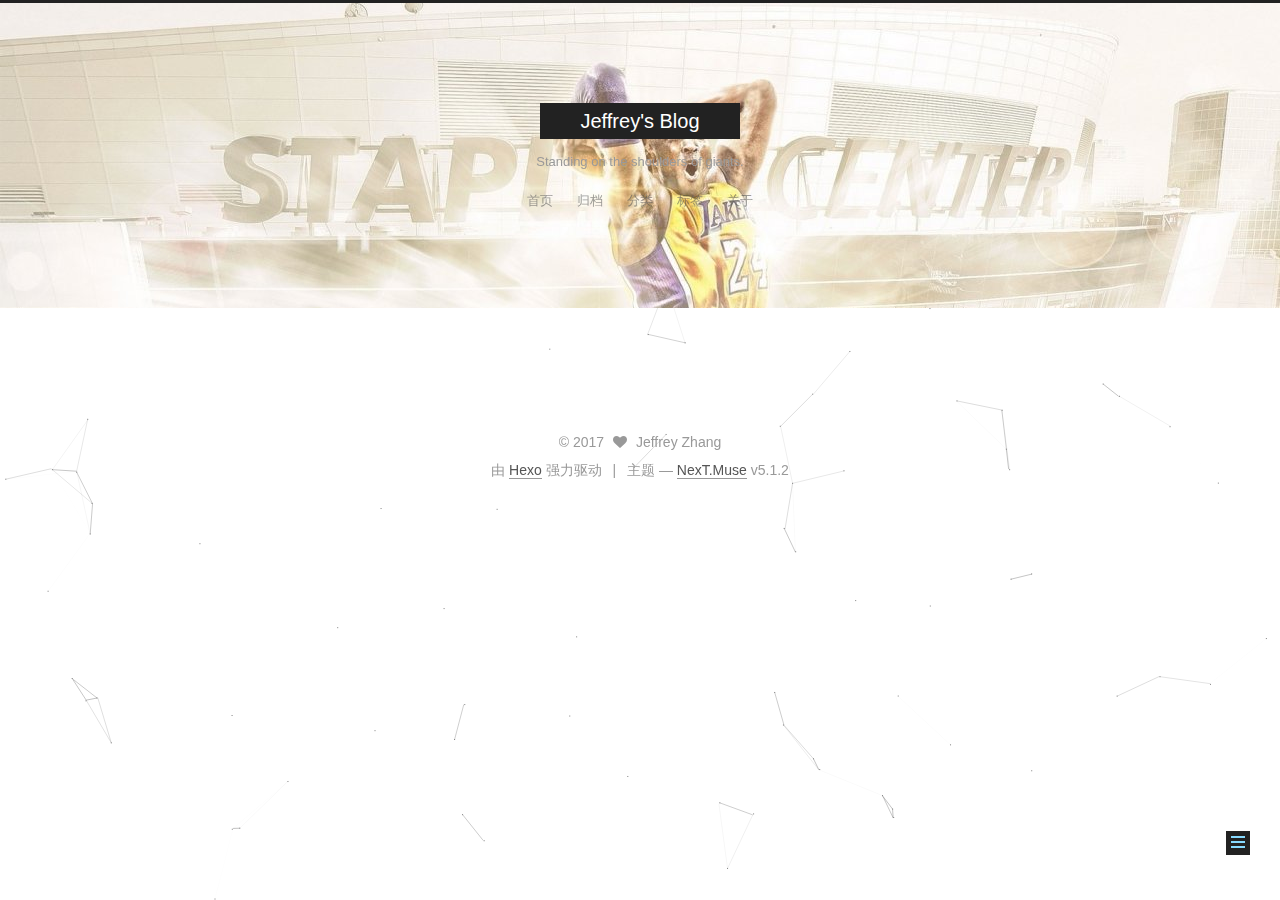
<file: about/index.html>
<!DOCTYPE html>



  


<html class="theme-next muse use-motion" lang="zh-Hans">
<head>
  <meta charset="UTF-8"/>
<meta http-equiv="X-UA-Compatible" content="IE=edge" />
<meta name="viewport" content="width=device-width, initial-scale=1, maximum-scale=1"/>
<meta name="theme-color" content="#222">









<meta http-equiv="Cache-Control" content="no-transform" />
<meta http-equiv="Cache-Control" content="no-siteapp" />
















  
  
  <link href="/lib/fancybox/source/jquery.fancybox.css?v=2.1.5" rel="stylesheet" type="text/css" />




  
  
  
  

  
    
    
  

  

  

  

  

  
    
    
    <link href="//fonts.css.network/css?family=Lato:300,300italic,400,400italic,700,700italic&subset=latin,latin-ext" rel="stylesheet" type="text/css">
  






<link href="/lib/font-awesome/css/font-awesome.min.css?v=4.6.2" rel="stylesheet" type="text/css" />

<link href="/css/main.css?v=5.1.2" rel="stylesheet" type="text/css" />


  <meta name="keywords" content="Hexo, NexT" />





  <link rel="alternate" href="/atom.xml" title="Jeffrey's Blog" type="application/atom+xml" />




  <link rel="shortcut icon" type="image/x-icon" href="/favicon.ico?v=5.1.2" />






<meta property="og:type" content="website">
<meta property="og:title" content="Jeffrey&#39;s Blog">
<meta property="og:url" content="http://yoursite.com/about/index.html">
<meta property="og:site_name" content="Jeffrey&#39;s Blog">
<meta property="og:locale" content="zh-Hans">
<meta property="og:updated_time" content="2017-09-04T10:47:30.881Z">
<meta name="twitter:card" content="summary">
<meta name="twitter:title" content="Jeffrey&#39;s Blog">



<script type="text/javascript" id="hexo.configurations">
  var NexT = window.NexT || {};
  var CONFIG = {
    root: '/',
    scheme: 'Muse',
    version: '5.1.2',
    sidebar: {"position":"left","display":"post","offset":12,"offset_float":12,"b2t":false,"scrollpercent":false,"onmobile":false},
    fancybox: true,
    tabs: true,
    motion: {"enable":true,"async":false,"transition":{"post_block":"fadeIn","post_header":"slideDownIn","post_body":"slideDownIn","coll_header":"slideLeftIn"}},
    duoshuo: {
      userId: '0',
      author: '博主'
    },
    algolia: {
      applicationID: '',
      apiKey: '',
      indexName: '',
      hits: {"per_page":10},
      labels: {"input_placeholder":"Search for Posts","hits_empty":"We didn't find any results for the search: ${query}","hits_stats":"${hits} results found in ${time} ms"}
    }
  };
</script>



  <link rel="canonical" href="http://yoursite.com/about/"/>





  <title> | Jeffrey's Blog</title>
  





  <script type="text/javascript">
    var _hmt = _hmt || [];
    (function() {
      var hm = document.createElement("script");
      hm.src = "https://hm.baidu.com/hm.js?22721bab643dfeba9dcdbf28c3e14adb";
      var s = document.getElementsByTagName("script")[0];
      s.parentNode.insertBefore(hm, s);
    })();
  </script>




</head>

<body itemscope itemtype="http://schema.org/WebPage" lang="zh-Hans">

  
  
    
  

  <div class="container sidebar-position-left page-post-detail">
    <div class="headband"></div>

    <header id="header" class="header" itemscope itemtype="http://schema.org/WPHeader">
      <div class="header-inner"><div class="site-brand-wrapper">
  <div class="site-meta ">
    

    <div class="custom-logo-site-title">
      <a href="/"  class="brand" rel="start">
        <span class="logo-line-before"><i></i></span>
        <span class="site-title">Jeffrey's Blog</span>
        <span class="logo-line-after"><i></i></span>
      </a>
    </div>
      
        <p class="site-subtitle">Standing on the shoulders of giants.</p>
      
  </div>

  <div class="site-nav-toggle">
    <button>
      <span class="btn-bar"></span>
      <span class="btn-bar"></span>
      <span class="btn-bar"></span>
    </button>
  </div>
</div>

<nav class="site-nav">
  

  
    <ul id="menu" class="menu">
      
        
        <li class="menu-item menu-item-home">
          <a href="/" rel="section">
            
            首页
          </a>
        </li>
      
        
        <li class="menu-item menu-item-archives">
          <a href="/archives" rel="section">
            
            归档
          </a>
        </li>
      
        
        <li class="menu-item menu-item-categories">
          <a href="/categories" rel="section">
            
            分类
          </a>
        </li>
      
        
        <li class="menu-item menu-item-tags">
          <a href="/tags" rel="section">
            
            标签
          </a>
        </li>
      
        
        <li class="menu-item menu-item-about">
          <a href="/about" rel="section">
            
            关于
          </a>
        </li>
      

      
    </ul>
  

  
</nav>



 </div>
    </header>

    <main id="main" class="main">
      <div class="main-inner">
        <div class="content-wrap">
          <div id="content" class="content">
            

  <div id="posts" class="posts-expand">
    
    
    
    <div class="post-block page">
      <header class="post-header">

	<h1 class="post-title" itemprop="name headline"></h1>



</header>

      
      
      
      <div class="post-body">
        
        
          
        
      </div>
      
      
      
    </div>
    
    
    
  </div>


          </div>
          


          
  <div class="comments" id="comments">
    
      <div id="disqus_thread">
        <noscript>
          Please enable JavaScript to view the
          <a href="https://disqus.com/?ref_noscript">comments powered by Disqus.</a>
        </noscript>
      </div>
    
  </div>


        </div>
        
          
  
  <div class="sidebar-toggle">
    <div class="sidebar-toggle-line-wrap">
      <span class="sidebar-toggle-line sidebar-toggle-line-first"></span>
      <span class="sidebar-toggle-line sidebar-toggle-line-middle"></span>
      <span class="sidebar-toggle-line sidebar-toggle-line-last"></span>
    </div>
  </div>

  <aside id="sidebar" class="sidebar">
    
    <div class="sidebar-inner">

      

      

      <section class="site-overview sidebar-panel sidebar-panel-active">
        <div class="site-author motion-element" itemprop="author" itemscope itemtype="http://schema.org/Person">
          
            <p class="site-author-name" itemprop="name">Jeffrey Zhang</p>
            <p class="site-description motion-element" itemprop="description"></p>
        </div>

        <nav class="site-state motion-element">

          
            <div class="site-state-item site-state-posts">
            
              <a href="/archives">
            
                <span class="site-state-item-count">1</span>
                <span class="site-state-item-name">日志</span>
              </a>
            </div>
          

          
            
            
            <div class="site-state-item site-state-categories">
              <a href="/categories/index.html">
                <span class="site-state-item-count">1</span>
                <span class="site-state-item-name">分类</span>
              </a>
            </div>
          

          
            
            
            <div class="site-state-item site-state-tags">
              <a href="/tags/index.html">
                <span class="site-state-item-count">1</span>
                <span class="site-state-item-name">标签</span>
              </a>
            </div>
          

        </nav>

        
          <div class="feed-link motion-element">
            <a href="/atom.xml" rel="alternate">
              <i class="fa fa-rss"></i>
              RSS
            </a>
          </div>
        

        <div class="links-of-author motion-element">
          
            
              <span class="links-of-author-item">
                <a href="https://github.com/jeffreyzhang23" target="_blank" title="GitHub">
                  
                    <i class="fa fa-fw fa-globe"></i>
                  
                    
                      GitHub
                    
                </a>
              </span>
            
          
        </div>

        
        

        
        

        


      </section>

      

      

    </div>
  </aside>


        
      </div>
    </main>

    <footer id="footer" class="footer">
      <div class="footer-inner">
        <div class="copyright" >
  
  &copy; 
  <span itemprop="copyrightYear">2017</span>
  <span class="with-love">
    <i class="fa fa-heart"></i>
  </span>
  <span class="author" itemprop="copyrightHolder">Jeffrey Zhang</span>

  
</div>


  <div class="powered-by">由 <a class="theme-link" href="https://hexo.io">Hexo</a> 强力驱动</div>

  <span class="post-meta-divider">|</span>

  <div class="theme-info">主题 &mdash; <a class="theme-link" href="https://github.com/iissnan/hexo-theme-next">NexT.Muse</a> v5.1.2</div>


        







        
      </div>
    </footer>

    
      <div class="back-to-top">
        <i class="fa fa-arrow-up"></i>
        
      </div>
    

  </div>

  

<script type="text/javascript">
  if (Object.prototype.toString.call(window.Promise) !== '[object Function]') {
    window.Promise = null;
  }
</script>









  


  











  
  <script type="text/javascript" src="/lib/jquery/index.js?v=2.1.3"></script>

  
  <script type="text/javascript" src="/lib/fastclick/lib/fastclick.min.js?v=1.0.6"></script>

  
  <script type="text/javascript" src="/lib/jquery_lazyload/jquery.lazyload.js?v=1.9.7"></script>

  
  <script type="text/javascript" src="/lib/velocity/velocity.min.js?v=1.2.1"></script>

  
  <script type="text/javascript" src="/lib/velocity/velocity.ui.min.js?v=1.2.1"></script>

  
  <script type="text/javascript" src="/lib/fancybox/source/jquery.fancybox.pack.js?v=2.1.5"></script>

  
  <script type="text/javascript" src="/lib/canvas-nest/canvas-nest.min.js"></script>


  


  <script type="text/javascript" src="/js/src/utils.js?v=5.1.2"></script>

  <script type="text/javascript" src="/js/src/motion.js?v=5.1.2"></script>



  
  

  <script type="text/javascript" src="/js/src/scrollspy.js?v=5.1.2"></script>
<script type="text/javascript" src="/js/src/post-details.js?v=5.1.2"></script>


  

  


  <script type="text/javascript" src="/js/src/bootstrap.js?v=5.1.2"></script>



  


  

    
      <script id="dsq-count-scr" src="https://jeffreyzhang23-github-io.disqus.com/count.js" async></script>
    

    
      <script type="text/javascript">
        var disqus_config = function () {
          this.page.url = 'http://yoursite.com/about/index.html';
          this.page.identifier = 'about/index.html';
          this.page.title = '';
        };
        var d = document, s = d.createElement('script');
        s.src = 'https://jeffreyzhang23-github-io.disqus.com/embed.js';
        s.setAttribute('data-timestamp', '' + +new Date());
        (d.head || d.body).appendChild(s);
      </script>
    

  




	





  










  





  

  
  <script src="https://cdn1.lncld.net/static/js/av-core-mini-0.6.4.js"></script>
  <script>AV.initialize("TLWw08RmPHXE5eK2TrSmvUbW-gzGzoHsz", "N4nFfSYoYby5w42KFzdWJBkU");</script>
  <script>
    function showTime(Counter) {
      var query = new AV.Query(Counter);
      var entries = [];
      var $visitors = $(".leancloud_visitors");

      $visitors.each(function () {
        entries.push( $(this).attr("id").trim() );
      });

      query.containedIn('url', entries);
      query.find()
        .done(function (results) {
          var COUNT_CONTAINER_REF = '.leancloud-visitors-count';

          if (results.length === 0) {
            $visitors.find(COUNT_CONTAINER_REF).text(0);
            return;
          }

          for (var i = 0; i < results.length; i++) {
            var item = results[i];
            var url = item.get('url');
            var time = item.get('time');
            var element = document.getElementById(url);

            $(element).find(COUNT_CONTAINER_REF).text(time);
          }
          for(var i = 0; i < entries.length; i++) {
            var url = entries[i];
            var element = document.getElementById(url);
            var countSpan = $(element).find(COUNT_CONTAINER_REF);
            if( countSpan.text() == '') {
              countSpan.text(0);
            }
          }
        })
        .fail(function (object, error) {
          console.log("Error: " + error.code + " " + error.message);
        });
    }

    function addCount(Counter) {
      var $visitors = $(".leancloud_visitors");
      var url = $visitors.attr('id').trim();
      var title = $visitors.attr('data-flag-title').trim();
      var query = new AV.Query(Counter);

      query.equalTo("url", url);
      query.find({
        success: function(results) {
          if (results.length > 0) {
            var counter = results[0];
            counter.fetchWhenSave(true);
            counter.increment("time");
            counter.save(null, {
              success: function(counter) {
                var $element = $(document.getElementById(url));
                $element.find('.leancloud-visitors-count').text(counter.get('time'));
              },
              error: function(counter, error) {
                console.log('Failed to save Visitor num, with error message: ' + error.message);
              }
            });
          } else {
            var newcounter = new Counter();
            /* Set ACL */
            var acl = new AV.ACL();
            acl.setPublicReadAccess(true);
            acl.setPublicWriteAccess(true);
            newcounter.setACL(acl);
            /* End Set ACL */
            newcounter.set("title", title);
            newcounter.set("url", url);
            newcounter.set("time", 1);
            newcounter.save(null, {
              success: function(newcounter) {
                var $element = $(document.getElementById(url));
                $element.find('.leancloud-visitors-count').text(newcounter.get('time'));
              },
              error: function(newcounter, error) {
                console.log('Failed to create');
              }
            });
          }
        },
        error: function(error) {
          console.log('Error:' + error.code + " " + error.message);
        }
      });
    }

    $(function() {
      var Counter = AV.Object.extend("Counter");
      if ($('.leancloud_visitors').length == 1) {
        addCount(Counter);
      } else if ($('.post-title-link').length > 1) {
        showTime(Counter);
      }
    });
  </script>



  

  

  

  

  

</body>
</html>
</file>
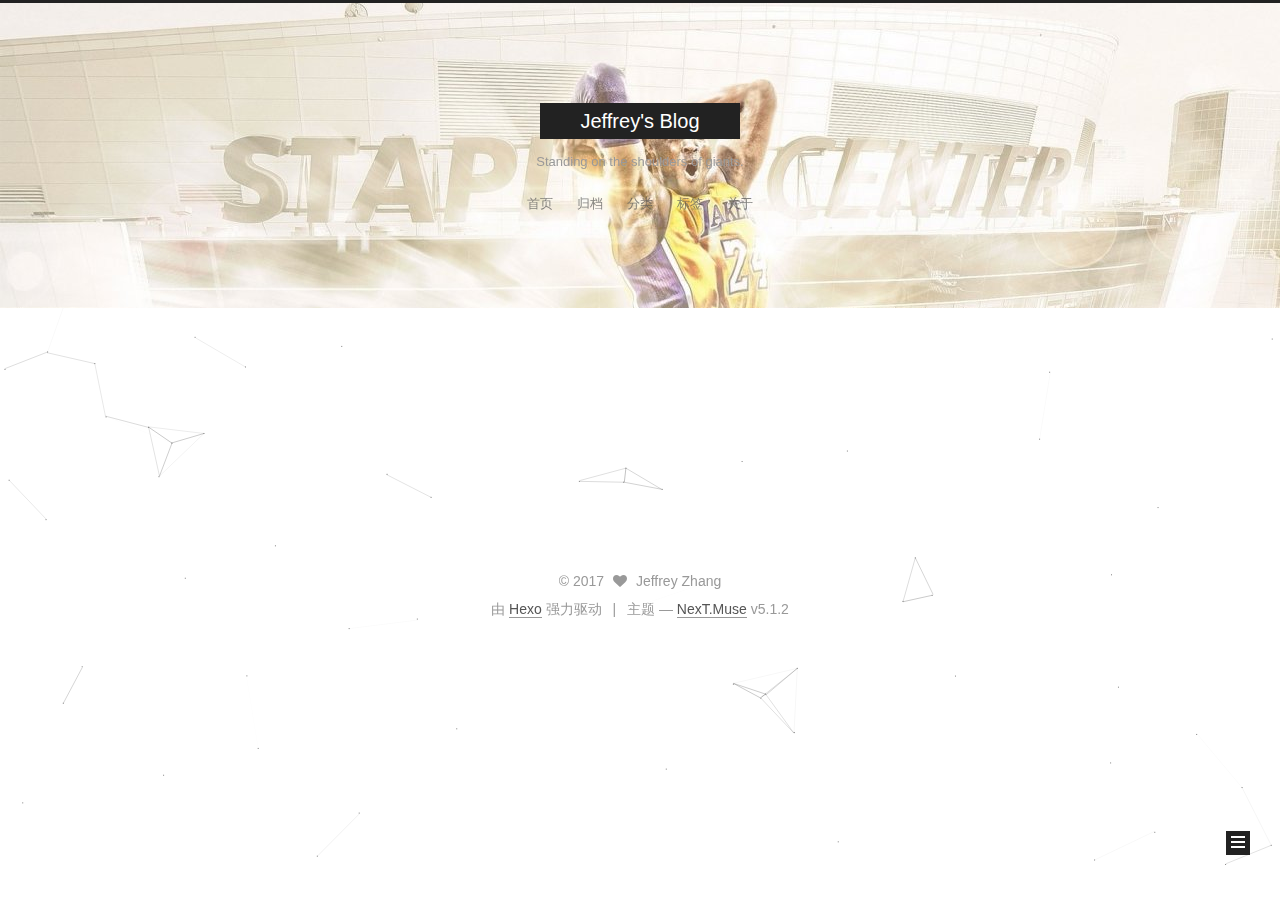
<file: archives/index.html>
<!DOCTYPE html>



  


<html class="theme-next muse use-motion" lang="zh-Hans">
<head>
  <meta charset="UTF-8"/>
<meta http-equiv="X-UA-Compatible" content="IE=edge" />
<meta name="viewport" content="width=device-width, initial-scale=1, maximum-scale=1"/>
<meta name="theme-color" content="#222">









<meta http-equiv="Cache-Control" content="no-transform" />
<meta http-equiv="Cache-Control" content="no-siteapp" />
















  
  
  <link href="/lib/fancybox/source/jquery.fancybox.css?v=2.1.5" rel="stylesheet" type="text/css" />




  
  
  
  

  
    
    
  

  

  

  

  

  
    
    
    <link href="//fonts.css.network/css?family=Lato:300,300italic,400,400italic,700,700italic&subset=latin,latin-ext" rel="stylesheet" type="text/css">
  






<link href="/lib/font-awesome/css/font-awesome.min.css?v=4.6.2" rel="stylesheet" type="text/css" />

<link href="/css/main.css?v=5.1.2" rel="stylesheet" type="text/css" />


  <meta name="keywords" content="Hexo, NexT" />





  <link rel="alternate" href="/atom.xml" title="Jeffrey's Blog" type="application/atom+xml" />




  <link rel="shortcut icon" type="image/x-icon" href="/favicon.ico?v=5.1.2" />






<meta property="og:type" content="website">
<meta property="og:title" content="Jeffrey&#39;s Blog">
<meta property="og:url" content="http://yoursite.com/archives/index.html">
<meta property="og:site_name" content="Jeffrey&#39;s Blog">
<meta property="og:locale" content="zh-Hans">
<meta name="twitter:card" content="summary">
<meta name="twitter:title" content="Jeffrey&#39;s Blog">



<script type="text/javascript" id="hexo.configurations">
  var NexT = window.NexT || {};
  var CONFIG = {
    root: '/',
    scheme: 'Muse',
    version: '5.1.2',
    sidebar: {"position":"left","display":"post","offset":12,"offset_float":12,"b2t":false,"scrollpercent":false,"onmobile":false},
    fancybox: true,
    tabs: true,
    motion: {"enable":true,"async":false,"transition":{"post_block":"fadeIn","post_header":"slideDownIn","post_body":"slideDownIn","coll_header":"slideLeftIn"}},
    duoshuo: {
      userId: '0',
      author: '博主'
    },
    algolia: {
      applicationID: '',
      apiKey: '',
      indexName: '',
      hits: {"per_page":10},
      labels: {"input_placeholder":"Search for Posts","hits_empty":"We didn't find any results for the search: ${query}","hits_stats":"${hits} results found in ${time} ms"}
    }
  };
</script>



  <link rel="canonical" href="http://yoursite.com/archives/"/>





  <title>归档 | Jeffrey's Blog</title>
  





  <script type="text/javascript">
    var _hmt = _hmt || [];
    (function() {
      var hm = document.createElement("script");
      hm.src = "https://hm.baidu.com/hm.js?22721bab643dfeba9dcdbf28c3e14adb";
      var s = document.getElementsByTagName("script")[0];
      s.parentNode.insertBefore(hm, s);
    })();
  </script>




</head>

<body itemscope itemtype="http://schema.org/WebPage" lang="zh-Hans">

  
  
    
  

  <div class="container sidebar-position-left page-archive">
    <div class="headband"></div>

    <header id="header" class="header" itemscope itemtype="http://schema.org/WPHeader">
      <div class="header-inner"><div class="site-brand-wrapper">
  <div class="site-meta ">
    

    <div class="custom-logo-site-title">
      <a href="/"  class="brand" rel="start">
        <span class="logo-line-before"><i></i></span>
        <span class="site-title">Jeffrey's Blog</span>
        <span class="logo-line-after"><i></i></span>
      </a>
    </div>
      
        <p class="site-subtitle">Standing on the shoulders of giants.</p>
      
  </div>

  <div class="site-nav-toggle">
    <button>
      <span class="btn-bar"></span>
      <span class="btn-bar"></span>
      <span class="btn-bar"></span>
    </button>
  </div>
</div>

<nav class="site-nav">
  

  
    <ul id="menu" class="menu">
      
        
        <li class="menu-item menu-item-home">
          <a href="/" rel="section">
            
            首页
          </a>
        </li>
      
        
        <li class="menu-item menu-item-archives">
          <a href="/archives" rel="section">
            
            归档
          </a>
        </li>
      
        
        <li class="menu-item menu-item-categories">
          <a href="/categories" rel="section">
            
            分类
          </a>
        </li>
      
        
        <li class="menu-item menu-item-tags">
          <a href="/tags" rel="section">
            
            标签
          </a>
        </li>
      
        
        <li class="menu-item menu-item-about">
          <a href="/about" rel="section">
            
            关于
          </a>
        </li>
      

      
    </ul>
  

  
</nav>



 </div>
    </header>

    <main id="main" class="main">
      <div class="main-inner">
        <div class="content-wrap">
          <div id="content" class="content">
            

  
  
  
  <div class="post-block archive">
    <div id="posts" class="posts-collapse">
      <span class="archive-move-on"></span>

      <span class="archive-page-counter">
        
        
        
          
        
        嗯..! 目前共计 1 篇日志。 继续努力。
      </span>

      

        
        
        

        
          
          <div class="collection-title">
            <h1 class="archive-year" id="archive-year-2017">2017</h1>
          </div>
        
        

        

  <article class="post post-type-normal" itemscope itemtype="http://schema.org/Article">
    <header class="post-header">

      <h2 class="post-title">
        
            <a class="post-title-link" href="/2017/09/04/test/" itemprop="url">
              
                <span itemprop="name">test</span>
              
            </a>
        
      </h2>

      <div class="post-meta">
        <time class="post-time" itemprop="dateCreated"
              datetime="2017-09-04T16:56:34+08:00"
              content="2017-09-04" >
          09-04
        </time>
      </div>

    </header>
  </article>



      

    </div>
  </div>
  
  
  

  



          </div>
          


          

        </div>
        
          
  
  <div class="sidebar-toggle">
    <div class="sidebar-toggle-line-wrap">
      <span class="sidebar-toggle-line sidebar-toggle-line-first"></span>
      <span class="sidebar-toggle-line sidebar-toggle-line-middle"></span>
      <span class="sidebar-toggle-line sidebar-toggle-line-last"></span>
    </div>
  </div>

  <aside id="sidebar" class="sidebar">
    
    <div class="sidebar-inner">

      

      

      <section class="site-overview sidebar-panel sidebar-panel-active">
        <div class="site-author motion-element" itemprop="author" itemscope itemtype="http://schema.org/Person">
          
            <p class="site-author-name" itemprop="name">Jeffrey Zhang</p>
            <p class="site-description motion-element" itemprop="description"></p>
        </div>

        <nav class="site-state motion-element">

          
            <div class="site-state-item site-state-posts">
            
              <a href="/archives">
            
                <span class="site-state-item-count">1</span>
                <span class="site-state-item-name">日志</span>
              </a>
            </div>
          

          
            
            
            <div class="site-state-item site-state-categories">
              <a href="/categories/index.html">
                <span class="site-state-item-count">1</span>
                <span class="site-state-item-name">分类</span>
              </a>
            </div>
          

          
            
            
            <div class="site-state-item site-state-tags">
              <a href="/tags/index.html">
                <span class="site-state-item-count">1</span>
                <span class="site-state-item-name">标签</span>
              </a>
            </div>
          

        </nav>

        
          <div class="feed-link motion-element">
            <a href="/atom.xml" rel="alternate">
              <i class="fa fa-rss"></i>
              RSS
            </a>
          </div>
        

        <div class="links-of-author motion-element">
          
            
              <span class="links-of-author-item">
                <a href="https://github.com/jeffreyzhang23" target="_blank" title="GitHub">
                  
                    <i class="fa fa-fw fa-globe"></i>
                  
                    
                      GitHub
                    
                </a>
              </span>
            
          
        </div>

        
        

        
        

        


      </section>

      

      

    </div>
  </aside>


        
      </div>
    </main>

    <footer id="footer" class="footer">
      <div class="footer-inner">
        <div class="copyright" >
  
  &copy; 
  <span itemprop="copyrightYear">2017</span>
  <span class="with-love">
    <i class="fa fa-heart"></i>
  </span>
  <span class="author" itemprop="copyrightHolder">Jeffrey Zhang</span>

  
</div>


  <div class="powered-by">由 <a class="theme-link" href="https://hexo.io">Hexo</a> 强力驱动</div>

  <span class="post-meta-divider">|</span>

  <div class="theme-info">主题 &mdash; <a class="theme-link" href="https://github.com/iissnan/hexo-theme-next">NexT.Muse</a> v5.1.2</div>


        







        
      </div>
    </footer>

    
      <div class="back-to-top">
        <i class="fa fa-arrow-up"></i>
        
      </div>
    

  </div>

  

<script type="text/javascript">
  if (Object.prototype.toString.call(window.Promise) !== '[object Function]') {
    window.Promise = null;
  }
</script>









  


  











  
  <script type="text/javascript" src="/lib/jquery/index.js?v=2.1.3"></script>

  
  <script type="text/javascript" src="/lib/fastclick/lib/fastclick.min.js?v=1.0.6"></script>

  
  <script type="text/javascript" src="/lib/jquery_lazyload/jquery.lazyload.js?v=1.9.7"></script>

  
  <script type="text/javascript" src="/lib/velocity/velocity.min.js?v=1.2.1"></script>

  
  <script type="text/javascript" src="/lib/velocity/velocity.ui.min.js?v=1.2.1"></script>

  
  <script type="text/javascript" src="/lib/fancybox/source/jquery.fancybox.pack.js?v=2.1.5"></script>

  
  <script type="text/javascript" src="/lib/canvas-nest/canvas-nest.min.js"></script>


  


  <script type="text/javascript" src="/js/src/utils.js?v=5.1.2"></script>

  <script type="text/javascript" src="/js/src/motion.js?v=5.1.2"></script>



  
  

  <script type="text/javascript" src="/js/src/scrollspy.js?v=5.1.2"></script>
<script type="text/javascript" src="/js/src/post-details.js?v=5.1.2"></script>


  

  


  <script type="text/javascript" src="/js/src/bootstrap.js?v=5.1.2"></script>



  


  

    
      <script id="dsq-count-scr" src="https://jeffreyzhang23-github-io.disqus.com/count.js" async></script>
    

    

  




	





  










  





  

  
  <script src="https://cdn1.lncld.net/static/js/av-core-mini-0.6.4.js"></script>
  <script>AV.initialize("TLWw08RmPHXE5eK2TrSmvUbW-gzGzoHsz", "N4nFfSYoYby5w42KFzdWJBkU");</script>
  <script>
    function showTime(Counter) {
      var query = new AV.Query(Counter);
      var entries = [];
      var $visitors = $(".leancloud_visitors");

      $visitors.each(function () {
        entries.push( $(this).attr("id").trim() );
      });

      query.containedIn('url', entries);
      query.find()
        .done(function (results) {
          var COUNT_CONTAINER_REF = '.leancloud-visitors-count';

          if (results.length === 0) {
            $visitors.find(COUNT_CONTAINER_REF).text(0);
            return;
          }

          for (var i = 0; i < results.length; i++) {
            var item = results[i];
            var url = item.get('url');
            var time = item.get('time');
            var element = document.getElementById(url);

            $(element).find(COUNT_CONTAINER_REF).text(time);
          }
          for(var i = 0; i < entries.length; i++) {
            var url = entries[i];
            var element = document.getElementById(url);
            var countSpan = $(element).find(COUNT_CONTAINER_REF);
            if( countSpan.text() == '') {
              countSpan.text(0);
            }
          }
        })
        .fail(function (object, error) {
          console.log("Error: " + error.code + " " + error.message);
        });
    }

    function addCount(Counter) {
      var $visitors = $(".leancloud_visitors");
      var url = $visitors.attr('id').trim();
      var title = $visitors.attr('data-flag-title').trim();
      var query = new AV.Query(Counter);

      query.equalTo("url", url);
      query.find({
        success: function(results) {
          if (results.length > 0) {
            var counter = results[0];
            counter.fetchWhenSave(true);
            counter.increment("time");
            counter.save(null, {
              success: function(counter) {
                var $element = $(document.getElementById(url));
                $element.find('.leancloud-visitors-count').text(counter.get('time'));
              },
              error: function(counter, error) {
                console.log('Failed to save Visitor num, with error message: ' + error.message);
              }
            });
          } else {
            var newcounter = new Counter();
            /* Set ACL */
            var acl = new AV.ACL();
            acl.setPublicReadAccess(true);
            acl.setPublicWriteAccess(true);
            newcounter.setACL(acl);
            /* End Set ACL */
            newcounter.set("title", title);
            newcounter.set("url", url);
            newcounter.set("time", 1);
            newcounter.save(null, {
              success: function(newcounter) {
                var $element = $(document.getElementById(url));
                $element.find('.leancloud-visitors-count').text(newcounter.get('time'));
              },
              error: function(newcounter, error) {
                console.log('Failed to create');
              }
            });
          }
        },
        error: function(error) {
          console.log('Error:' + error.code + " " + error.message);
        }
      });
    }

    $(function() {
      var Counter = AV.Object.extend("Counter");
      if ($('.leancloud_visitors').length == 1) {
        addCount(Counter);
      } else if ($('.post-title-link').length > 1) {
        showTime(Counter);
      }
    });
  </script>



  

  

  

  

  

</body>
</html>
</file>
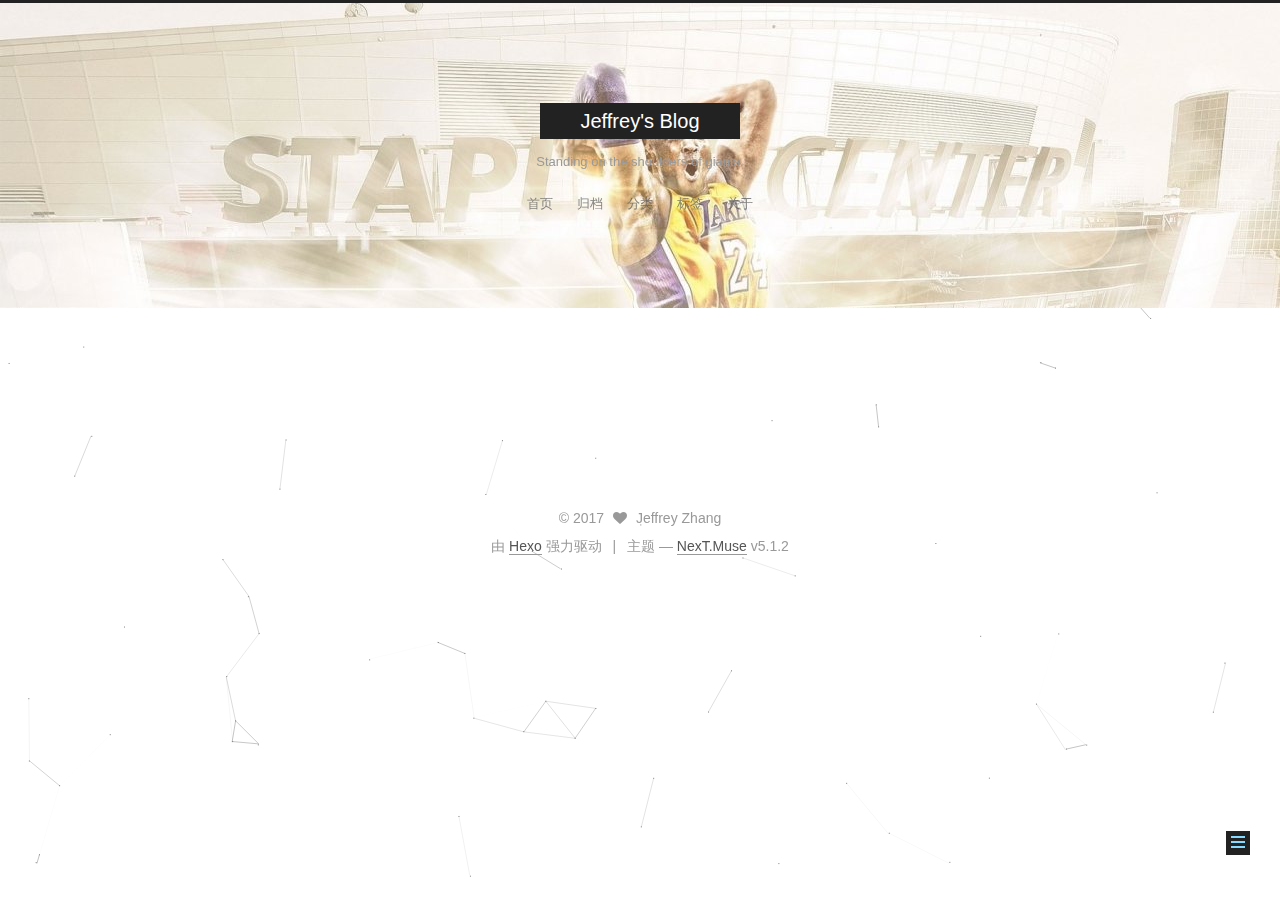
<file: categories/index.html>
<!DOCTYPE html>



  


<html class="theme-next muse use-motion" lang="zh-Hans">
<head>
  <meta charset="UTF-8"/>
<meta http-equiv="X-UA-Compatible" content="IE=edge" />
<meta name="viewport" content="width=device-width, initial-scale=1, maximum-scale=1"/>
<meta name="theme-color" content="#222">









<meta http-equiv="Cache-Control" content="no-transform" />
<meta http-equiv="Cache-Control" content="no-siteapp" />
















  
  
  <link href="/lib/fancybox/source/jquery.fancybox.css?v=2.1.5" rel="stylesheet" type="text/css" />




  
  
  
  

  
    
    
  

  

  

  

  

  
    
    
    <link href="//fonts.css.network/css?family=Lato:300,300italic,400,400italic,700,700italic&subset=latin,latin-ext" rel="stylesheet" type="text/css">
  






<link href="/lib/font-awesome/css/font-awesome.min.css?v=4.6.2" rel="stylesheet" type="text/css" />

<link href="/css/main.css?v=5.1.2" rel="stylesheet" type="text/css" />


  <meta name="keywords" content="Hexo, NexT" />




  


  <link rel="alternate" href="/atom.xml" title="Jeffrey's Blog" type="application/atom+xml" />




  <link rel="shortcut icon" type="image/x-icon" href="/favicon.ico?v=5.1.2" />






<meta property="og:type" content="website">
<meta property="og:title" content="Jeffrey&#39;s Blog">
<meta property="og:url" content="http://yoursite.com/categories/index.html">
<meta property="og:site_name" content="Jeffrey&#39;s Blog">
<meta property="og:locale" content="zh-Hans">
<meta property="og:updated_time" content="2017-09-04T10:41:39.037Z">
<meta name="twitter:card" content="summary">
<meta name="twitter:title" content="Jeffrey&#39;s Blog">



<script type="text/javascript" id="hexo.configurations">
  var NexT = window.NexT || {};
  var CONFIG = {
    root: '/',
    scheme: 'Muse',
    version: '5.1.2',
    sidebar: {"position":"left","display":"post","offset":12,"offset_float":12,"b2t":false,"scrollpercent":false,"onmobile":false},
    fancybox: true,
    tabs: true,
    motion: {"enable":true,"async":false,"transition":{"post_block":"fadeIn","post_header":"slideDownIn","post_body":"slideDownIn","coll_header":"slideLeftIn"}},
    duoshuo: {
      userId: '0',
      author: '博主'
    },
    algolia: {
      applicationID: '',
      apiKey: '',
      indexName: '',
      hits: {"per_page":10},
      labels: {"input_placeholder":"Search for Posts","hits_empty":"We didn't find any results for the search: ${query}","hits_stats":"${hits} results found in ${time} ms"}
    }
  };
</script>



  <link rel="canonical" href="http://yoursite.com/categories/"/>





  <title>分类 | Jeffrey's Blog</title>
  





  <script type="text/javascript">
    var _hmt = _hmt || [];
    (function() {
      var hm = document.createElement("script");
      hm.src = "https://hm.baidu.com/hm.js?22721bab643dfeba9dcdbf28c3e14adb";
      var s = document.getElementsByTagName("script")[0];
      s.parentNode.insertBefore(hm, s);
    })();
  </script>




</head>

<body itemscope itemtype="http://schema.org/WebPage" lang="zh-Hans">

  
  
    
  

  <div class="container sidebar-position-left page-post-detail">
    <div class="headband"></div>

    <header id="header" class="header" itemscope itemtype="http://schema.org/WPHeader">
      <div class="header-inner"><div class="site-brand-wrapper">
  <div class="site-meta ">
    

    <div class="custom-logo-site-title">
      <a href="/"  class="brand" rel="start">
        <span class="logo-line-before"><i></i></span>
        <span class="site-title">Jeffrey's Blog</span>
        <span class="logo-line-after"><i></i></span>
      </a>
    </div>
      
        <p class="site-subtitle">Standing on the shoulders of giants.</p>
      
  </div>

  <div class="site-nav-toggle">
    <button>
      <span class="btn-bar"></span>
      <span class="btn-bar"></span>
      <span class="btn-bar"></span>
    </button>
  </div>
</div>

<nav class="site-nav">
  

  
    <ul id="menu" class="menu">
      
        
        <li class="menu-item menu-item-home">
          <a href="/" rel="section">
            
            首页
          </a>
        </li>
      
        
        <li class="menu-item menu-item-archives">
          <a href="/archives" rel="section">
            
            归档
          </a>
        </li>
      
        
        <li class="menu-item menu-item-categories">
          <a href="/categories" rel="section">
            
            分类
          </a>
        </li>
      
        
        <li class="menu-item menu-item-tags">
          <a href="/tags" rel="section">
            
            标签
          </a>
        </li>
      
        
        <li class="menu-item menu-item-about">
          <a href="/about" rel="section">
            
            关于
          </a>
        </li>
      

      
    </ul>
  

  
</nav>



 </div>
    </header>

    <main id="main" class="main">
      <div class="main-inner">
        <div class="content-wrap">
          <div id="content" class="content">
            

  <div id="posts" class="posts-expand">
    
    
    
    <div class="post-block page">
      <header class="post-header">

	<h1 class="post-title" itemprop="name headline"></h1>



</header>

      
      
      
      <div class="post-body">
        
        
          <div class="category-all-page">
            <div class="category-all-title">
                目前共计 1 个分类
            </div>
            <div class="category-all">
              <ul class="category-list"><li class="category-list-item"><a class="category-list-link" href="/categories/生活/">生活</a><span class="category-list-count">1</span></li></ul>
            </div>
          </div>
        
      </div>
      
      
      
    </div>
    
    
    
  </div>


          </div>
          


          
  <div class="comments" id="comments">
    
      <div id="disqus_thread">
        <noscript>
          Please enable JavaScript to view the
          <a href="https://disqus.com/?ref_noscript">comments powered by Disqus.</a>
        </noscript>
      </div>
    
  </div>


        </div>
        
          
  
  <div class="sidebar-toggle">
    <div class="sidebar-toggle-line-wrap">
      <span class="sidebar-toggle-line sidebar-toggle-line-first"></span>
      <span class="sidebar-toggle-line sidebar-toggle-line-middle"></span>
      <span class="sidebar-toggle-line sidebar-toggle-line-last"></span>
    </div>
  </div>

  <aside id="sidebar" class="sidebar">
    
    <div class="sidebar-inner">

      

      

      <section class="site-overview sidebar-panel sidebar-panel-active">
        <div class="site-author motion-element" itemprop="author" itemscope itemtype="http://schema.org/Person">
          
            <p class="site-author-name" itemprop="name">Jeffrey Zhang</p>
            <p class="site-description motion-element" itemprop="description"></p>
        </div>

        <nav class="site-state motion-element">

          
            <div class="site-state-item site-state-posts">
            
              <a href="/archives">
            
                <span class="site-state-item-count">1</span>
                <span class="site-state-item-name">日志</span>
              </a>
            </div>
          

          
            
            
            <div class="site-state-item site-state-categories">
              <a href="/categories/index.html">
                <span class="site-state-item-count">1</span>
                <span class="site-state-item-name">分类</span>
              </a>
            </div>
          

          
            
            
            <div class="site-state-item site-state-tags">
              <a href="/tags/index.html">
                <span class="site-state-item-count">1</span>
                <span class="site-state-item-name">标签</span>
              </a>
            </div>
          

        </nav>

        
          <div class="feed-link motion-element">
            <a href="/atom.xml" rel="alternate">
              <i class="fa fa-rss"></i>
              RSS
            </a>
          </div>
        

        <div class="links-of-author motion-element">
          
            
              <span class="links-of-author-item">
                <a href="https://github.com/jeffreyzhang23" target="_blank" title="GitHub">
                  
                    <i class="fa fa-fw fa-globe"></i>
                  
                    
                      GitHub
                    
                </a>
              </span>
            
          
        </div>

        
        

        
        

        


      </section>

      

      

    </div>
  </aside>


        
      </div>
    </main>

    <footer id="footer" class="footer">
      <div class="footer-inner">
        <div class="copyright" >
  
  &copy; 
  <span itemprop="copyrightYear">2017</span>
  <span class="with-love">
    <i class="fa fa-heart"></i>
  </span>
  <span class="author" itemprop="copyrightHolder">Jeffrey Zhang</span>

  
</div>


  <div class="powered-by">由 <a class="theme-link" href="https://hexo.io">Hexo</a> 强力驱动</div>

  <span class="post-meta-divider">|</span>

  <div class="theme-info">主题 &mdash; <a class="theme-link" href="https://github.com/iissnan/hexo-theme-next">NexT.Muse</a> v5.1.2</div>


        







        
      </div>
    </footer>

    
      <div class="back-to-top">
        <i class="fa fa-arrow-up"></i>
        
      </div>
    

  </div>

  

<script type="text/javascript">
  if (Object.prototype.toString.call(window.Promise) !== '[object Function]') {
    window.Promise = null;
  }
</script>









  


  











  
  <script type="text/javascript" src="/lib/jquery/index.js?v=2.1.3"></script>

  
  <script type="text/javascript" src="/lib/fastclick/lib/fastclick.min.js?v=1.0.6"></script>

  
  <script type="text/javascript" src="/lib/jquery_lazyload/jquery.lazyload.js?v=1.9.7"></script>

  
  <script type="text/javascript" src="/lib/velocity/velocity.min.js?v=1.2.1"></script>

  
  <script type="text/javascript" src="/lib/velocity/velocity.ui.min.js?v=1.2.1"></script>

  
  <script type="text/javascript" src="/lib/fancybox/source/jquery.fancybox.pack.js?v=2.1.5"></script>

  
  <script type="text/javascript" src="/lib/canvas-nest/canvas-nest.min.js"></script>


  


  <script type="text/javascript" src="/js/src/utils.js?v=5.1.2"></script>

  <script type="text/javascript" src="/js/src/motion.js?v=5.1.2"></script>



  
  

  <script type="text/javascript" src="/js/src/scrollspy.js?v=5.1.2"></script>
<script type="text/javascript" src="/js/src/post-details.js?v=5.1.2"></script>


  

  


  <script type="text/javascript" src="/js/src/bootstrap.js?v=5.1.2"></script>



  


  

    
      <script id="dsq-count-scr" src="https://jeffreyzhang23-github-io.disqus.com/count.js" async></script>
    

    
      <script type="text/javascript">
        var disqus_config = function () {
          this.page.url = 'http://yoursite.com/categories/index.html';
          this.page.identifier = 'categories/index.html';
          this.page.title = '';
        };
        var d = document, s = d.createElement('script');
        s.src = 'https://jeffreyzhang23-github-io.disqus.com/embed.js';
        s.setAttribute('data-timestamp', '' + +new Date());
        (d.head || d.body).appendChild(s);
      </script>
    

  




	





  










  





  

  
  <script src="https://cdn1.lncld.net/static/js/av-core-mini-0.6.4.js"></script>
  <script>AV.initialize("TLWw08RmPHXE5eK2TrSmvUbW-gzGzoHsz", "N4nFfSYoYby5w42KFzdWJBkU");</script>
  <script>
    function showTime(Counter) {
      var query = new AV.Query(Counter);
      var entries = [];
      var $visitors = $(".leancloud_visitors");

      $visitors.each(function () {
        entries.push( $(this).attr("id").trim() );
      });

      query.containedIn('url', entries);
      query.find()
        .done(function (results) {
          var COUNT_CONTAINER_REF = '.leancloud-visitors-count';

          if (results.length === 0) {
            $visitors.find(COUNT_CONTAINER_REF).text(0);
            return;
          }

          for (var i = 0; i < results.length; i++) {
            var item = results[i];
            var url = item.get('url');
            var time = item.get('time');
            var element = document.getElementById(url);

            $(element).find(COUNT_CONTAINER_REF).text(time);
          }
          for(var i = 0; i < entries.length; i++) {
            var url = entries[i];
            var element = document.getElementById(url);
            var countSpan = $(element).find(COUNT_CONTAINER_REF);
            if( countSpan.text() == '') {
              countSpan.text(0);
            }
          }
        })
        .fail(function (object, error) {
          console.log("Error: " + error.code + " " + error.message);
        });
    }

    function addCount(Counter) {
      var $visitors = $(".leancloud_visitors");
      var url = $visitors.attr('id').trim();
      var title = $visitors.attr('data-flag-title').trim();
      var query = new AV.Query(Counter);

      query.equalTo("url", url);
      query.find({
        success: function(results) {
          if (results.length > 0) {
            var counter = results[0];
            counter.fetchWhenSave(true);
            counter.increment("time");
            counter.save(null, {
              success: function(counter) {
                var $element = $(document.getElementById(url));
                $element.find('.leancloud-visitors-count').text(counter.get('time'));
              },
              error: function(counter, error) {
                console.log('Failed to save Visitor num, with error message: ' + error.message);
              }
            });
          } else {
            var newcounter = new Counter();
            /* Set ACL */
            var acl = new AV.ACL();
            acl.setPublicReadAccess(true);
            acl.setPublicWriteAccess(true);
            newcounter.setACL(acl);
            /* End Set ACL */
            newcounter.set("title", title);
            newcounter.set("url", url);
            newcounter.set("time", 1);
            newcounter.save(null, {
              success: function(newcounter) {
                var $element = $(document.getElementById(url));
                $element.find('.leancloud-visitors-count').text(newcounter.get('time'));
              },
              error: function(newcounter, error) {
                console.log('Failed to create');
              }
            });
          }
        },
        error: function(error) {
          console.log('Error:' + error.code + " " + error.message);
        }
      });
    }

    $(function() {
      var Counter = AV.Object.extend("Counter");
      if ($('.leancloud_visitors').length == 1) {
        addCount(Counter);
      } else if ($('.post-title-link').length > 1) {
        showTime(Counter);
      }
    });
  </script>



  

  

  

  

  

</body>
</html>
</file>
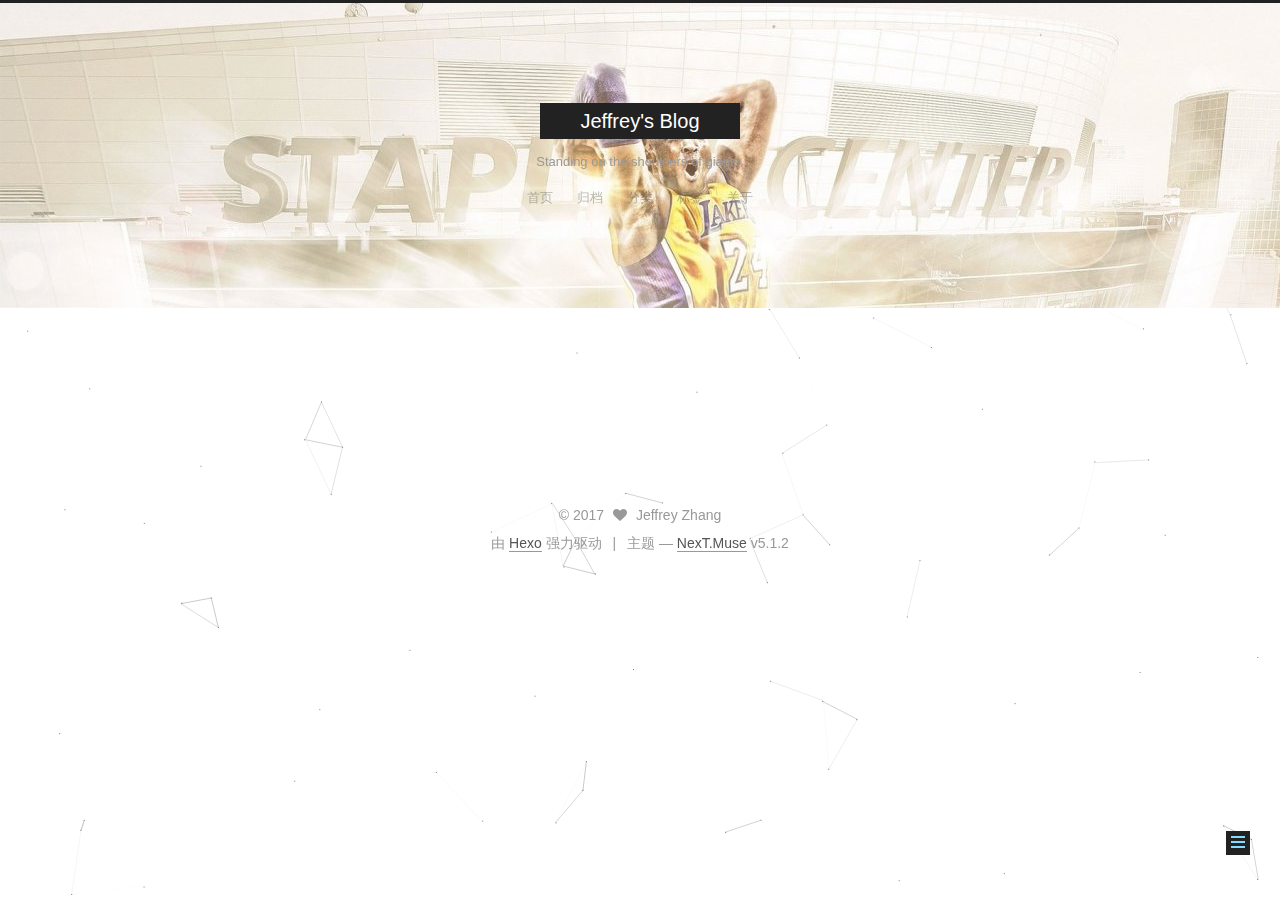
<file: tags/index.html>
<!DOCTYPE html>



  


<html class="theme-next muse use-motion" lang="zh-Hans">
<head>
  <meta charset="UTF-8"/>
<meta http-equiv="X-UA-Compatible" content="IE=edge" />
<meta name="viewport" content="width=device-width, initial-scale=1, maximum-scale=1"/>
<meta name="theme-color" content="#222">









<meta http-equiv="Cache-Control" content="no-transform" />
<meta http-equiv="Cache-Control" content="no-siteapp" />
















  
  
  <link href="/lib/fancybox/source/jquery.fancybox.css?v=2.1.5" rel="stylesheet" type="text/css" />




  
  
  
  

  
    
    
  

  

  

  

  

  
    
    
    <link href="//fonts.css.network/css?family=Lato:300,300italic,400,400italic,700,700italic&subset=latin,latin-ext" rel="stylesheet" type="text/css">
  






<link href="/lib/font-awesome/css/font-awesome.min.css?v=4.6.2" rel="stylesheet" type="text/css" />

<link href="/css/main.css?v=5.1.2" rel="stylesheet" type="text/css" />


  <meta name="keywords" content="Hexo, NexT" />





  <link rel="alternate" href="/atom.xml" title="Jeffrey's Blog" type="application/atom+xml" />




  <link rel="shortcut icon" type="image/x-icon" href="/favicon.ico?v=5.1.2" />






<meta property="og:type" content="website">
<meta property="og:title" content="Jeffrey&#39;s Blog">
<meta property="og:url" content="http://yoursite.com/tags/index.html">
<meta property="og:site_name" content="Jeffrey&#39;s Blog">
<meta property="og:locale" content="zh-Hans">
<meta property="og:updated_time" content="2017-09-04T10:41:27.545Z">
<meta name="twitter:card" content="summary">
<meta name="twitter:title" content="Jeffrey&#39;s Blog">



<script type="text/javascript" id="hexo.configurations">
  var NexT = window.NexT || {};
  var CONFIG = {
    root: '/',
    scheme: 'Muse',
    version: '5.1.2',
    sidebar: {"position":"left","display":"post","offset":12,"offset_float":12,"b2t":false,"scrollpercent":false,"onmobile":false},
    fancybox: true,
    tabs: true,
    motion: {"enable":true,"async":false,"transition":{"post_block":"fadeIn","post_header":"slideDownIn","post_body":"slideDownIn","coll_header":"slideLeftIn"}},
    duoshuo: {
      userId: '0',
      author: '博主'
    },
    algolia: {
      applicationID: '',
      apiKey: '',
      indexName: '',
      hits: {"per_page":10},
      labels: {"input_placeholder":"Search for Posts","hits_empty":"We didn't find any results for the search: ${query}","hits_stats":"${hits} results found in ${time} ms"}
    }
  };
</script>



  <link rel="canonical" href="http://yoursite.com/tags/"/>





  <title>标签 | Jeffrey's Blog</title>
  





  <script type="text/javascript">
    var _hmt = _hmt || [];
    (function() {
      var hm = document.createElement("script");
      hm.src = "https://hm.baidu.com/hm.js?22721bab643dfeba9dcdbf28c3e14adb";
      var s = document.getElementsByTagName("script")[0];
      s.parentNode.insertBefore(hm, s);
    })();
  </script>




</head>

<body itemscope itemtype="http://schema.org/WebPage" lang="zh-Hans">

  
  
    
  

  <div class="container sidebar-position-left page-post-detail">
    <div class="headband"></div>

    <header id="header" class="header" itemscope itemtype="http://schema.org/WPHeader">
      <div class="header-inner"><div class="site-brand-wrapper">
  <div class="site-meta ">
    

    <div class="custom-logo-site-title">
      <a href="/"  class="brand" rel="start">
        <span class="logo-line-before"><i></i></span>
        <span class="site-title">Jeffrey's Blog</span>
        <span class="logo-line-after"><i></i></span>
      </a>
    </div>
      
        <p class="site-subtitle">Standing on the shoulders of giants.</p>
      
  </div>

  <div class="site-nav-toggle">
    <button>
      <span class="btn-bar"></span>
      <span class="btn-bar"></span>
      <span class="btn-bar"></span>
    </button>
  </div>
</div>

<nav class="site-nav">
  

  
    <ul id="menu" class="menu">
      
        
        <li class="menu-item menu-item-home">
          <a href="/" rel="section">
            
            首页
          </a>
        </li>
      
        
        <li class="menu-item menu-item-archives">
          <a href="/archives" rel="section">
            
            归档
          </a>
        </li>
      
        
        <li class="menu-item menu-item-categories">
          <a href="/categories" rel="section">
            
            分类
          </a>
        </li>
      
        
        <li class="menu-item menu-item-tags">
          <a href="/tags" rel="section">
            
            标签
          </a>
        </li>
      
        
        <li class="menu-item menu-item-about">
          <a href="/about" rel="section">
            
            关于
          </a>
        </li>
      

      
    </ul>
  

  
</nav>



 </div>
    </header>

    <main id="main" class="main">
      <div class="main-inner">
        <div class="content-wrap">
          <div id="content" class="content">
            

  <div id="posts" class="posts-expand">
    
    
    
    <div class="post-block page">
      <header class="post-header">

	<h1 class="post-title" itemprop="name headline"></h1>



</header>

      
      
      
      <div class="post-body">
        
        
          <div class="tag-cloud">
            <div class="tag-cloud-title">
                目前共计 1 个标签
            </div>
            <div class="tag-cloud-tags">
              <a href="/tags/测试/" style="font-size: 12px; color: #ccc">测试</a>
            </div>
          </div>
        
      </div>
      
      
      
    </div>
    
    
    
  </div>


          </div>
          


          
  <div class="comments" id="comments">
    
      <div id="disqus_thread">
        <noscript>
          Please enable JavaScript to view the
          <a href="https://disqus.com/?ref_noscript">comments powered by Disqus.</a>
        </noscript>
      </div>
    
  </div>


        </div>
        
          
  
  <div class="sidebar-toggle">
    <div class="sidebar-toggle-line-wrap">
      <span class="sidebar-toggle-line sidebar-toggle-line-first"></span>
      <span class="sidebar-toggle-line sidebar-toggle-line-middle"></span>
      <span class="sidebar-toggle-line sidebar-toggle-line-last"></span>
    </div>
  </div>

  <aside id="sidebar" class="sidebar">
    
    <div class="sidebar-inner">

      

      

      <section class="site-overview sidebar-panel sidebar-panel-active">
        <div class="site-author motion-element" itemprop="author" itemscope itemtype="http://schema.org/Person">
          
            <p class="site-author-name" itemprop="name">Jeffrey Zhang</p>
            <p class="site-description motion-element" itemprop="description"></p>
        </div>

        <nav class="site-state motion-element">

          
            <div class="site-state-item site-state-posts">
            
              <a href="/archives">
            
                <span class="site-state-item-count">1</span>
                <span class="site-state-item-name">日志</span>
              </a>
            </div>
          

          
            
            
            <div class="site-state-item site-state-categories">
              <a href="/categories/index.html">
                <span class="site-state-item-count">1</span>
                <span class="site-state-item-name">分类</span>
              </a>
            </div>
          

          
            
            
            <div class="site-state-item site-state-tags">
              <a href="/tags/index.html">
                <span class="site-state-item-count">1</span>
                <span class="site-state-item-name">标签</span>
              </a>
            </div>
          

        </nav>

        
          <div class="feed-link motion-element">
            <a href="/atom.xml" rel="alternate">
              <i class="fa fa-rss"></i>
              RSS
            </a>
          </div>
        

        <div class="links-of-author motion-element">
          
            
              <span class="links-of-author-item">
                <a href="https://github.com/jeffreyzhang23" target="_blank" title="GitHub">
                  
                    <i class="fa fa-fw fa-globe"></i>
                  
                    
                      GitHub
                    
                </a>
              </span>
            
          
        </div>

        
        

        
        

        


      </section>

      

      

    </div>
  </aside>


        
      </div>
    </main>

    <footer id="footer" class="footer">
      <div class="footer-inner">
        <div class="copyright" >
  
  &copy; 
  <span itemprop="copyrightYear">2017</span>
  <span class="with-love">
    <i class="fa fa-heart"></i>
  </span>
  <span class="author" itemprop="copyrightHolder">Jeffrey Zhang</span>

  
</div>


  <div class="powered-by">由 <a class="theme-link" href="https://hexo.io">Hexo</a> 强力驱动</div>

  <span class="post-meta-divider">|</span>

  <div class="theme-info">主题 &mdash; <a class="theme-link" href="https://github.com/iissnan/hexo-theme-next">NexT.Muse</a> v5.1.2</div>


        







        
      </div>
    </footer>

    
      <div class="back-to-top">
        <i class="fa fa-arrow-up"></i>
        
      </div>
    

  </div>

  

<script type="text/javascript">
  if (Object.prototype.toString.call(window.Promise) !== '[object Function]') {
    window.Promise = null;
  }
</script>









  


  











  
  <script type="text/javascript" src="/lib/jquery/index.js?v=2.1.3"></script>

  
  <script type="text/javascript" src="/lib/fastclick/lib/fastclick.min.js?v=1.0.6"></script>

  
  <script type="text/javascript" src="/lib/jquery_lazyload/jquery.lazyload.js?v=1.9.7"></script>

  
  <script type="text/javascript" src="/lib/velocity/velocity.min.js?v=1.2.1"></script>

  
  <script type="text/javascript" src="/lib/velocity/velocity.ui.min.js?v=1.2.1"></script>

  
  <script type="text/javascript" src="/lib/fancybox/source/jquery.fancybox.pack.js?v=2.1.5"></script>

  
  <script type="text/javascript" src="/lib/canvas-nest/canvas-nest.min.js"></script>


  


  <script type="text/javascript" src="/js/src/utils.js?v=5.1.2"></script>

  <script type="text/javascript" src="/js/src/motion.js?v=5.1.2"></script>



  
  

  <script type="text/javascript" src="/js/src/scrollspy.js?v=5.1.2"></script>
<script type="text/javascript" src="/js/src/post-details.js?v=5.1.2"></script>


  

  


  <script type="text/javascript" src="/js/src/bootstrap.js?v=5.1.2"></script>



  


  

    
      <script id="dsq-count-scr" src="https://jeffreyzhang23-github-io.disqus.com/count.js" async></script>
    

    
      <script type="text/javascript">
        var disqus_config = function () {
          this.page.url = 'http://yoursite.com/tags/index.html';
          this.page.identifier = 'tags/index.html';
          this.page.title = '';
        };
        var d = document, s = d.createElement('script');
        s.src = 'https://jeffreyzhang23-github-io.disqus.com/embed.js';
        s.setAttribute('data-timestamp', '' + +new Date());
        (d.head || d.body).appendChild(s);
      </script>
    

  




	





  










  





  

  
  <script src="https://cdn1.lncld.net/static/js/av-core-mini-0.6.4.js"></script>
  <script>AV.initialize("TLWw08RmPHXE5eK2TrSmvUbW-gzGzoHsz", "N4nFfSYoYby5w42KFzdWJBkU");</script>
  <script>
    function showTime(Counter) {
      var query = new AV.Query(Counter);
      var entries = [];
      var $visitors = $(".leancloud_visitors");

      $visitors.each(function () {
        entries.push( $(this).attr("id").trim() );
      });

      query.containedIn('url', entries);
      query.find()
        .done(function (results) {
          var COUNT_CONTAINER_REF = '.leancloud-visitors-count';

          if (results.length === 0) {
            $visitors.find(COUNT_CONTAINER_REF).text(0);
            return;
          }

          for (var i = 0; i < results.length; i++) {
            var item = results[i];
            var url = item.get('url');
            var time = item.get('time');
            var element = document.getElementById(url);

            $(element).find(COUNT_CONTAINER_REF).text(time);
          }
          for(var i = 0; i < entries.length; i++) {
            var url = entries[i];
            var element = document.getElementById(url);
            var countSpan = $(element).find(COUNT_CONTAINER_REF);
            if( countSpan.text() == '') {
              countSpan.text(0);
            }
          }
        })
        .fail(function (object, error) {
          console.log("Error: " + error.code + " " + error.message);
        });
    }

    function addCount(Counter) {
      var $visitors = $(".leancloud_visitors");
      var url = $visitors.attr('id').trim();
      var title = $visitors.attr('data-flag-title').trim();
      var query = new AV.Query(Counter);

      query.equalTo("url", url);
      query.find({
        success: function(results) {
          if (results.length > 0) {
            var counter = results[0];
            counter.fetchWhenSave(true);
            counter.increment("time");
            counter.save(null, {
              success: function(counter) {
                var $element = $(document.getElementById(url));
                $element.find('.leancloud-visitors-count').text(counter.get('time'));
              },
              error: function(counter, error) {
                console.log('Failed to save Visitor num, with error message: ' + error.message);
              }
            });
          } else {
            var newcounter = new Counter();
            /* Set ACL */
            var acl = new AV.ACL();
            acl.setPublicReadAccess(true);
            acl.setPublicWriteAccess(true);
            newcounter.setACL(acl);
            /* End Set ACL */
            newcounter.set("title", title);
            newcounter.set("url", url);
            newcounter.set("time", 1);
            newcounter.save(null, {
              success: function(newcounter) {
                var $element = $(document.getElementById(url));
                $element.find('.leancloud-visitors-count').text(newcounter.get('time'));
              },
              error: function(newcounter, error) {
                console.log('Failed to create');
              }
            });
          }
        },
        error: function(error) {
          console.log('Error:' + error.code + " " + error.message);
        }
      });
    }

    $(function() {
      var Counter = AV.Object.extend("Counter");
      if ($('.leancloud_visitors').length == 1) {
        addCount(Counter);
      } else if ($('.post-title-link').length > 1) {
        showTime(Counter);
      }
    });
  </script>



  

  

  

  

  

</body>
</html>
</file>
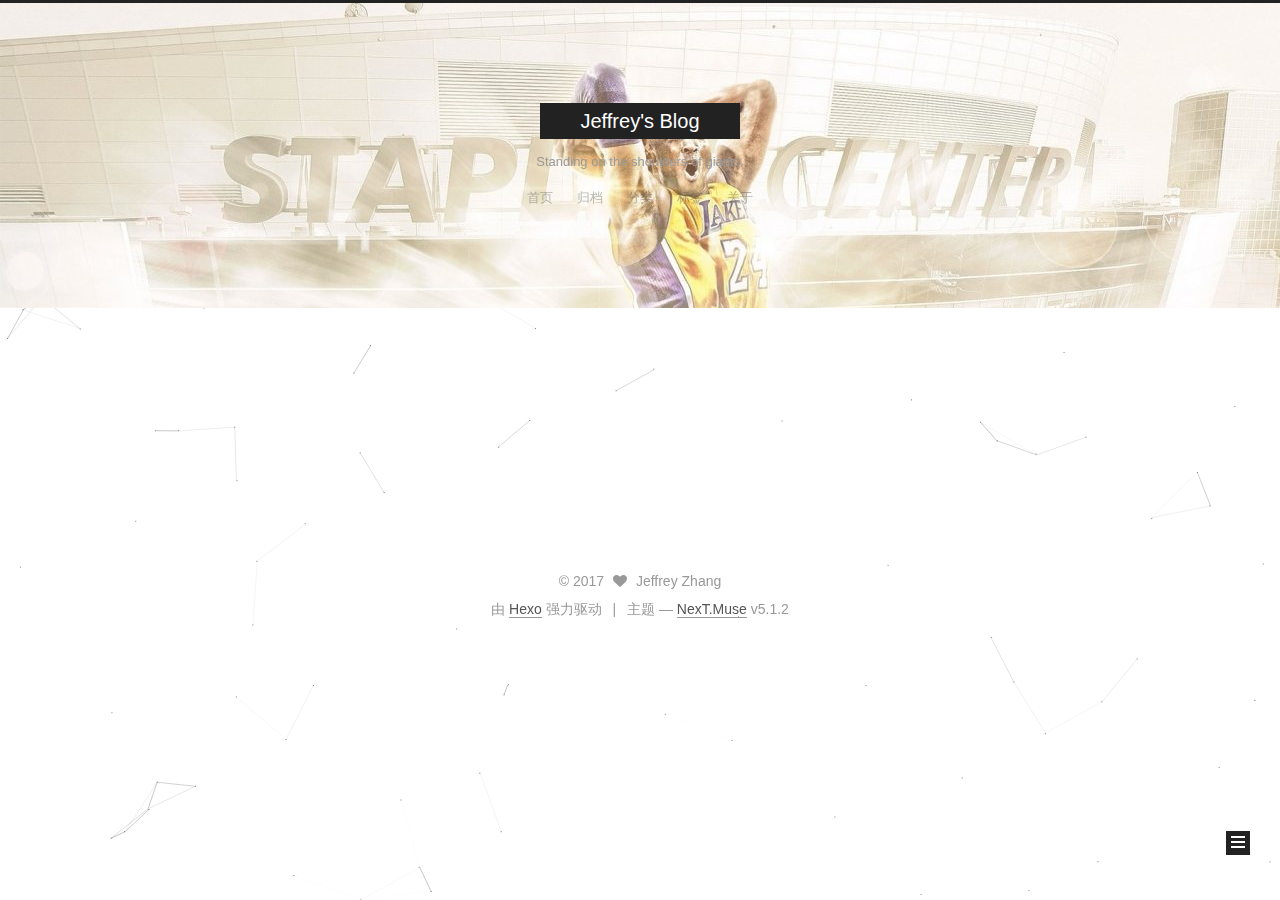
<file: archives/2017/index.html>
<!DOCTYPE html>



  


<html class="theme-next muse use-motion" lang="zh-Hans">
<head>
  <meta charset="UTF-8"/>
<meta http-equiv="X-UA-Compatible" content="IE=edge" />
<meta name="viewport" content="width=device-width, initial-scale=1, maximum-scale=1"/>
<meta name="theme-color" content="#222">









<meta http-equiv="Cache-Control" content="no-transform" />
<meta http-equiv="Cache-Control" content="no-siteapp" />
















  
  
  <link href="/lib/fancybox/source/jquery.fancybox.css?v=2.1.5" rel="stylesheet" type="text/css" />




  
  
  
  

  
    
    
  

  

  

  

  

  
    
    
    <link href="//fonts.css.network/css?family=Lato:300,300italic,400,400italic,700,700italic&subset=latin,latin-ext" rel="stylesheet" type="text/css">
  






<link href="/lib/font-awesome/css/font-awesome.min.css?v=4.6.2" rel="stylesheet" type="text/css" />

<link href="/css/main.css?v=5.1.2" rel="stylesheet" type="text/css" />


  <meta name="keywords" content="Hexo, NexT" />





  <link rel="alternate" href="/atom.xml" title="Jeffrey's Blog" type="application/atom+xml" />




  <link rel="shortcut icon" type="image/x-icon" href="/favicon.ico?v=5.1.2" />






<meta property="og:type" content="website">
<meta property="og:title" content="Jeffrey&#39;s Blog">
<meta property="og:url" content="http://yoursite.com/archives/2017/index.html">
<meta property="og:site_name" content="Jeffrey&#39;s Blog">
<meta property="og:locale" content="zh-Hans">
<meta name="twitter:card" content="summary">
<meta name="twitter:title" content="Jeffrey&#39;s Blog">



<script type="text/javascript" id="hexo.configurations">
  var NexT = window.NexT || {};
  var CONFIG = {
    root: '/',
    scheme: 'Muse',
    version: '5.1.2',
    sidebar: {"position":"left","display":"post","offset":12,"offset_float":12,"b2t":false,"scrollpercent":false,"onmobile":false},
    fancybox: true,
    tabs: true,
    motion: {"enable":true,"async":false,"transition":{"post_block":"fadeIn","post_header":"slideDownIn","post_body":"slideDownIn","coll_header":"slideLeftIn"}},
    duoshuo: {
      userId: '0',
      author: '博主'
    },
    algolia: {
      applicationID: '',
      apiKey: '',
      indexName: '',
      hits: {"per_page":10},
      labels: {"input_placeholder":"Search for Posts","hits_empty":"We didn't find any results for the search: ${query}","hits_stats":"${hits} results found in ${time} ms"}
    }
  };
</script>



  <link rel="canonical" href="http://yoursite.com/archives/2017/"/>





  <title>归档 | Jeffrey's Blog</title>
  





  <script type="text/javascript">
    var _hmt = _hmt || [];
    (function() {
      var hm = document.createElement("script");
      hm.src = "https://hm.baidu.com/hm.js?22721bab643dfeba9dcdbf28c3e14adb";
      var s = document.getElementsByTagName("script")[0];
      s.parentNode.insertBefore(hm, s);
    })();
  </script>




</head>

<body itemscope itemtype="http://schema.org/WebPage" lang="zh-Hans">

  
  
    
  

  <div class="container sidebar-position-left page-archive">
    <div class="headband"></div>

    <header id="header" class="header" itemscope itemtype="http://schema.org/WPHeader">
      <div class="header-inner"><div class="site-brand-wrapper">
  <div class="site-meta ">
    

    <div class="custom-logo-site-title">
      <a href="/"  class="brand" rel="start">
        <span class="logo-line-before"><i></i></span>
        <span class="site-title">Jeffrey's Blog</span>
        <span class="logo-line-after"><i></i></span>
      </a>
    </div>
      
        <p class="site-subtitle">Standing on the shoulders of giants.</p>
      
  </div>

  <div class="site-nav-toggle">
    <button>
      <span class="btn-bar"></span>
      <span class="btn-bar"></span>
      <span class="btn-bar"></span>
    </button>
  </div>
</div>

<nav class="site-nav">
  

  
    <ul id="menu" class="menu">
      
        
        <li class="menu-item menu-item-home">
          <a href="/" rel="section">
            
            首页
          </a>
        </li>
      
        
        <li class="menu-item menu-item-archives">
          <a href="/archives" rel="section">
            
            归档
          </a>
        </li>
      
        
        <li class="menu-item menu-item-categories">
          <a href="/categories" rel="section">
            
            分类
          </a>
        </li>
      
        
        <li class="menu-item menu-item-tags">
          <a href="/tags" rel="section">
            
            标签
          </a>
        </li>
      
        
        <li class="menu-item menu-item-about">
          <a href="/about" rel="section">
            
            关于
          </a>
        </li>
      

      
    </ul>
  

  
</nav>



 </div>
    </header>

    <main id="main" class="main">
      <div class="main-inner">
        <div class="content-wrap">
          <div id="content" class="content">
            

  
  
  
  <div class="post-block archive">
    <div id="posts" class="posts-collapse">
      <span class="archive-move-on"></span>

      <span class="archive-page-counter">
        
        
        
          
        
        嗯..! 目前共计 1 篇日志。 继续努力。
      </span>

      

        
        
        

        
          
          <div class="collection-title">
            <h1 class="archive-year" id="archive-year-2017">2017</h1>
          </div>
        
        

        

  <article class="post post-type-normal" itemscope itemtype="http://schema.org/Article">
    <header class="post-header">

      <h2 class="post-title">
        
            <a class="post-title-link" href="/2017/09/04/test/" itemprop="url">
              
                <span itemprop="name">test</span>
              
            </a>
        
      </h2>

      <div class="post-meta">
        <time class="post-time" itemprop="dateCreated"
              datetime="2017-09-04T16:56:34+08:00"
              content="2017-09-04" >
          09-04
        </time>
      </div>

    </header>
  </article>



      

    </div>
  </div>
  
  
  

  



          </div>
          


          

        </div>
        
          
  
  <div class="sidebar-toggle">
    <div class="sidebar-toggle-line-wrap">
      <span class="sidebar-toggle-line sidebar-toggle-line-first"></span>
      <span class="sidebar-toggle-line sidebar-toggle-line-middle"></span>
      <span class="sidebar-toggle-line sidebar-toggle-line-last"></span>
    </div>
  </div>

  <aside id="sidebar" class="sidebar">
    
    <div class="sidebar-inner">

      

      

      <section class="site-overview sidebar-panel sidebar-panel-active">
        <div class="site-author motion-element" itemprop="author" itemscope itemtype="http://schema.org/Person">
          
            <p class="site-author-name" itemprop="name">Jeffrey Zhang</p>
            <p class="site-description motion-element" itemprop="description"></p>
        </div>

        <nav class="site-state motion-element">

          
            <div class="site-state-item site-state-posts">
            
              <a href="/archives">
            
                <span class="site-state-item-count">1</span>
                <span class="site-state-item-name">日志</span>
              </a>
            </div>
          

          
            
            
            <div class="site-state-item site-state-categories">
              <a href="/categories/index.html">
                <span class="site-state-item-count">1</span>
                <span class="site-state-item-name">分类</span>
              </a>
            </div>
          

          
            
            
            <div class="site-state-item site-state-tags">
              <a href="/tags/index.html">
                <span class="site-state-item-count">1</span>
                <span class="site-state-item-name">标签</span>
              </a>
            </div>
          

        </nav>

        
          <div class="feed-link motion-element">
            <a href="/atom.xml" rel="alternate">
              <i class="fa fa-rss"></i>
              RSS
            </a>
          </div>
        

        <div class="links-of-author motion-element">
          
            
              <span class="links-of-author-item">
                <a href="https://github.com/jeffreyzhang23" target="_blank" title="GitHub">
                  
                    <i class="fa fa-fw fa-globe"></i>
                  
                    
                      GitHub
                    
                </a>
              </span>
            
          
        </div>

        
        

        
        

        


      </section>

      

      

    </div>
  </aside>


        
      </div>
    </main>

    <footer id="footer" class="footer">
      <div class="footer-inner">
        <div class="copyright" >
  
  &copy; 
  <span itemprop="copyrightYear">2017</span>
  <span class="with-love">
    <i class="fa fa-heart"></i>
  </span>
  <span class="author" itemprop="copyrightHolder">Jeffrey Zhang</span>

  
</div>


  <div class="powered-by">由 <a class="theme-link" href="https://hexo.io">Hexo</a> 强力驱动</div>

  <span class="post-meta-divider">|</span>

  <div class="theme-info">主题 &mdash; <a class="theme-link" href="https://github.com/iissnan/hexo-theme-next">NexT.Muse</a> v5.1.2</div>


        







        
      </div>
    </footer>

    
      <div class="back-to-top">
        <i class="fa fa-arrow-up"></i>
        
      </div>
    

  </div>

  

<script type="text/javascript">
  if (Object.prototype.toString.call(window.Promise) !== '[object Function]') {
    window.Promise = null;
  }
</script>









  


  











  
  <script type="text/javascript" src="/lib/jquery/index.js?v=2.1.3"></script>

  
  <script type="text/javascript" src="/lib/fastclick/lib/fastclick.min.js?v=1.0.6"></script>

  
  <script type="text/javascript" src="/lib/jquery_lazyload/jquery.lazyload.js?v=1.9.7"></script>

  
  <script type="text/javascript" src="/lib/velocity/velocity.min.js?v=1.2.1"></script>

  
  <script type="text/javascript" src="/lib/velocity/velocity.ui.min.js?v=1.2.1"></script>

  
  <script type="text/javascript" src="/lib/fancybox/source/jquery.fancybox.pack.js?v=2.1.5"></script>

  
  <script type="text/javascript" src="/lib/canvas-nest/canvas-nest.min.js"></script>


  


  <script type="text/javascript" src="/js/src/utils.js?v=5.1.2"></script>

  <script type="text/javascript" src="/js/src/motion.js?v=5.1.2"></script>



  
  

  <script type="text/javascript" src="/js/src/scrollspy.js?v=5.1.2"></script>
<script type="text/javascript" src="/js/src/post-details.js?v=5.1.2"></script>


  

  


  <script type="text/javascript" src="/js/src/bootstrap.js?v=5.1.2"></script>



  


  

    
      <script id="dsq-count-scr" src="https://jeffreyzhang23-github-io.disqus.com/count.js" async></script>
    

    

  




	





  










  





  

  
  <script src="https://cdn1.lncld.net/static/js/av-core-mini-0.6.4.js"></script>
  <script>AV.initialize("TLWw08RmPHXE5eK2TrSmvUbW-gzGzoHsz", "N4nFfSYoYby5w42KFzdWJBkU");</script>
  <script>
    function showTime(Counter) {
      var query = new AV.Query(Counter);
      var entries = [];
      var $visitors = $(".leancloud_visitors");

      $visitors.each(function () {
        entries.push( $(this).attr("id").trim() );
      });

      query.containedIn('url', entries);
      query.find()
        .done(function (results) {
          var COUNT_CONTAINER_REF = '.leancloud-visitors-count';

          if (results.length === 0) {
            $visitors.find(COUNT_CONTAINER_REF).text(0);
            return;
          }

          for (var i = 0; i < results.length; i++) {
            var item = results[i];
            var url = item.get('url');
            var time = item.get('time');
            var element = document.getElementById(url);

            $(element).find(COUNT_CONTAINER_REF).text(time);
          }
          for(var i = 0; i < entries.length; i++) {
            var url = entries[i];
            var element = document.getElementById(url);
            var countSpan = $(element).find(COUNT_CONTAINER_REF);
            if( countSpan.text() == '') {
              countSpan.text(0);
            }
          }
        })
        .fail(function (object, error) {
          console.log("Error: " + error.code + " " + error.message);
        });
    }

    function addCount(Counter) {
      var $visitors = $(".leancloud_visitors");
      var url = $visitors.attr('id').trim();
      var title = $visitors.attr('data-flag-title').trim();
      var query = new AV.Query(Counter);

      query.equalTo("url", url);
      query.find({
        success: function(results) {
          if (results.length > 0) {
            var counter = results[0];
            counter.fetchWhenSave(true);
            counter.increment("time");
            counter.save(null, {
              success: function(counter) {
                var $element = $(document.getElementById(url));
                $element.find('.leancloud-visitors-count').text(counter.get('time'));
              },
              error: function(counter, error) {
                console.log('Failed to save Visitor num, with error message: ' + error.message);
              }
            });
          } else {
            var newcounter = new Counter();
            /* Set ACL */
            var acl = new AV.ACL();
            acl.setPublicReadAccess(true);
            acl.setPublicWriteAccess(true);
            newcounter.setACL(acl);
            /* End Set ACL */
            newcounter.set("title", title);
            newcounter.set("url", url);
            newcounter.set("time", 1);
            newcounter.save(null, {
              success: function(newcounter) {
                var $element = $(document.getElementById(url));
                $element.find('.leancloud-visitors-count').text(newcounter.get('time'));
              },
              error: function(newcounter, error) {
                console.log('Failed to create');
              }
            });
          }
        },
        error: function(error) {
          console.log('Error:' + error.code + " " + error.message);
        }
      });
    }

    $(function() {
      var Counter = AV.Object.extend("Counter");
      if ($('.leancloud_visitors').length == 1) {
        addCount(Counter);
      } else if ($('.post-title-link').length > 1) {
        showTime(Counter);
      }
    });
  </script>



  

  

  

  

  

</body>
</html>
</file>
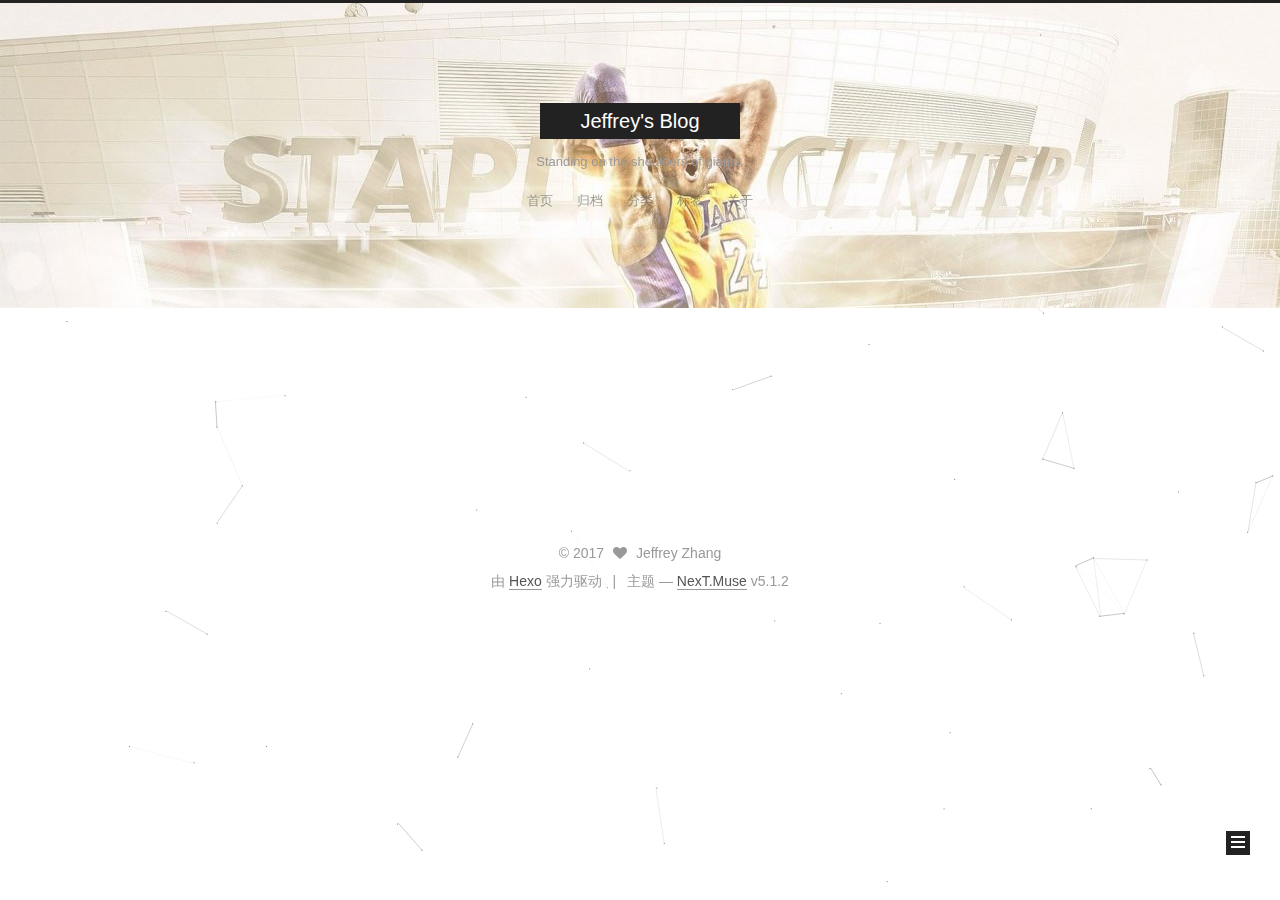
<file: categories/生活/index.html>
<!DOCTYPE html>



  


<html class="theme-next muse use-motion" lang="zh-Hans">
<head>
  <meta charset="UTF-8"/>
<meta http-equiv="X-UA-Compatible" content="IE=edge" />
<meta name="viewport" content="width=device-width, initial-scale=1, maximum-scale=1"/>
<meta name="theme-color" content="#222">









<meta http-equiv="Cache-Control" content="no-transform" />
<meta http-equiv="Cache-Control" content="no-siteapp" />
















  
  
  <link href="/lib/fancybox/source/jquery.fancybox.css?v=2.1.5" rel="stylesheet" type="text/css" />




  
  
  
  

  
    
    
  

  

  

  

  

  
    
    
    <link href="//fonts.css.network/css?family=Lato:300,300italic,400,400italic,700,700italic&subset=latin,latin-ext" rel="stylesheet" type="text/css">
  






<link href="/lib/font-awesome/css/font-awesome.min.css?v=4.6.2" rel="stylesheet" type="text/css" />

<link href="/css/main.css?v=5.1.2" rel="stylesheet" type="text/css" />


  <meta name="keywords" content="Hexo, NexT" />





  <link rel="alternate" href="/atom.xml" title="Jeffrey's Blog" type="application/atom+xml" />




  <link rel="shortcut icon" type="image/x-icon" href="/favicon.ico?v=5.1.2" />






<meta property="og:type" content="website">
<meta property="og:title" content="Jeffrey&#39;s Blog">
<meta property="og:url" content="http://yoursite.com/categories/生活/index.html">
<meta property="og:site_name" content="Jeffrey&#39;s Blog">
<meta property="og:locale" content="zh-Hans">
<meta name="twitter:card" content="summary">
<meta name="twitter:title" content="Jeffrey&#39;s Blog">



<script type="text/javascript" id="hexo.configurations">
  var NexT = window.NexT || {};
  var CONFIG = {
    root: '/',
    scheme: 'Muse',
    version: '5.1.2',
    sidebar: {"position":"left","display":"post","offset":12,"offset_float":12,"b2t":false,"scrollpercent":false,"onmobile":false},
    fancybox: true,
    tabs: true,
    motion: {"enable":true,"async":false,"transition":{"post_block":"fadeIn","post_header":"slideDownIn","post_body":"slideDownIn","coll_header":"slideLeftIn"}},
    duoshuo: {
      userId: '0',
      author: '博主'
    },
    algolia: {
      applicationID: '',
      apiKey: '',
      indexName: '',
      hits: {"per_page":10},
      labels: {"input_placeholder":"Search for Posts","hits_empty":"We didn't find any results for the search: ${query}","hits_stats":"${hits} results found in ${time} ms"}
    }
  };
</script>



  <link rel="canonical" href="http://yoursite.com/categories/生活/"/>





  <title>分类: 生活 | Jeffrey's Blog</title>
  





  <script type="text/javascript">
    var _hmt = _hmt || [];
    (function() {
      var hm = document.createElement("script");
      hm.src = "https://hm.baidu.com/hm.js?22721bab643dfeba9dcdbf28c3e14adb";
      var s = document.getElementsByTagName("script")[0];
      s.parentNode.insertBefore(hm, s);
    })();
  </script>




</head>

<body itemscope itemtype="http://schema.org/WebPage" lang="zh-Hans">

  
  
    
  

  <div class="container sidebar-position-left ">
    <div class="headband"></div>

    <header id="header" class="header" itemscope itemtype="http://schema.org/WPHeader">
      <div class="header-inner"><div class="site-brand-wrapper">
  <div class="site-meta ">
    

    <div class="custom-logo-site-title">
      <a href="/"  class="brand" rel="start">
        <span class="logo-line-before"><i></i></span>
        <span class="site-title">Jeffrey's Blog</span>
        <span class="logo-line-after"><i></i></span>
      </a>
    </div>
      
        <p class="site-subtitle">Standing on the shoulders of giants.</p>
      
  </div>

  <div class="site-nav-toggle">
    <button>
      <span class="btn-bar"></span>
      <span class="btn-bar"></span>
      <span class="btn-bar"></span>
    </button>
  </div>
</div>

<nav class="site-nav">
  

  
    <ul id="menu" class="menu">
      
        
        <li class="menu-item menu-item-home">
          <a href="/" rel="section">
            
            首页
          </a>
        </li>
      
        
        <li class="menu-item menu-item-archives">
          <a href="/archives" rel="section">
            
            归档
          </a>
        </li>
      
        
        <li class="menu-item menu-item-categories">
          <a href="/categories" rel="section">
            
            分类
          </a>
        </li>
      
        
        <li class="menu-item menu-item-tags">
          <a href="/tags" rel="section">
            
            标签
          </a>
        </li>
      
        
        <li class="menu-item menu-item-about">
          <a href="/about" rel="section">
            
            关于
          </a>
        </li>
      

      
    </ul>
  

  
</nav>



 </div>
    </header>

    <main id="main" class="main">
      <div class="main-inner">
        <div class="content-wrap">
          <div id="content" class="content">
            

  
  
  
  <div class="post-block category">

    <div id="posts" class="posts-collapse">
      <div class="collection-title">
        <h1>生活<small>分类</small>
        </h1>
      </div>

      
        

  <article class="post post-type-normal" itemscope itemtype="http://schema.org/Article">
    <header class="post-header">

      <h2 class="post-title">
        
            <a class="post-title-link" href="/2017/09/04/test/" itemprop="url">
              
                <span itemprop="name">test</span>
              
            </a>
        
      </h2>

      <div class="post-meta">
        <time class="post-time" itemprop="dateCreated"
              datetime="2017-09-04T16:56:34+08:00"
              content="2017-09-04" >
          09-04
        </time>
      </div>

    </header>
  </article>


      
    </div>

  </div>
  
  
  

  



          </div>
          


          

        </div>
        
          
  
  <div class="sidebar-toggle">
    <div class="sidebar-toggle-line-wrap">
      <span class="sidebar-toggle-line sidebar-toggle-line-first"></span>
      <span class="sidebar-toggle-line sidebar-toggle-line-middle"></span>
      <span class="sidebar-toggle-line sidebar-toggle-line-last"></span>
    </div>
  </div>

  <aside id="sidebar" class="sidebar">
    
    <div class="sidebar-inner">

      

      

      <section class="site-overview sidebar-panel sidebar-panel-active">
        <div class="site-author motion-element" itemprop="author" itemscope itemtype="http://schema.org/Person">
          
            <p class="site-author-name" itemprop="name">Jeffrey Zhang</p>
            <p class="site-description motion-element" itemprop="description"></p>
        </div>

        <nav class="site-state motion-element">

          
            <div class="site-state-item site-state-posts">
            
              <a href="/archives">
            
                <span class="site-state-item-count">1</span>
                <span class="site-state-item-name">日志</span>
              </a>
            </div>
          

          
            
            
            <div class="site-state-item site-state-categories">
              <a href="/categories/index.html">
                <span class="site-state-item-count">1</span>
                <span class="site-state-item-name">分类</span>
              </a>
            </div>
          

          
            
            
            <div class="site-state-item site-state-tags">
              <a href="/tags/index.html">
                <span class="site-state-item-count">1</span>
                <span class="site-state-item-name">标签</span>
              </a>
            </div>
          

        </nav>

        
          <div class="feed-link motion-element">
            <a href="/atom.xml" rel="alternate">
              <i class="fa fa-rss"></i>
              RSS
            </a>
          </div>
        

        <div class="links-of-author motion-element">
          
            
              <span class="links-of-author-item">
                <a href="https://github.com/jeffreyzhang23" target="_blank" title="GitHub">
                  
                    <i class="fa fa-fw fa-globe"></i>
                  
                    
                      GitHub
                    
                </a>
              </span>
            
          
        </div>

        
        

        
        

        


      </section>

      

      

    </div>
  </aside>


        
      </div>
    </main>

    <footer id="footer" class="footer">
      <div class="footer-inner">
        <div class="copyright" >
  
  &copy; 
  <span itemprop="copyrightYear">2017</span>
  <span class="with-love">
    <i class="fa fa-heart"></i>
  </span>
  <span class="author" itemprop="copyrightHolder">Jeffrey Zhang</span>

  
</div>


  <div class="powered-by">由 <a class="theme-link" href="https://hexo.io">Hexo</a> 强力驱动</div>

  <span class="post-meta-divider">|</span>

  <div class="theme-info">主题 &mdash; <a class="theme-link" href="https://github.com/iissnan/hexo-theme-next">NexT.Muse</a> v5.1.2</div>


        







        
      </div>
    </footer>

    
      <div class="back-to-top">
        <i class="fa fa-arrow-up"></i>
        
      </div>
    

  </div>

  

<script type="text/javascript">
  if (Object.prototype.toString.call(window.Promise) !== '[object Function]') {
    window.Promise = null;
  }
</script>









  


  











  
  <script type="text/javascript" src="/lib/jquery/index.js?v=2.1.3"></script>

  
  <script type="text/javascript" src="/lib/fastclick/lib/fastclick.min.js?v=1.0.6"></script>

  
  <script type="text/javascript" src="/lib/jquery_lazyload/jquery.lazyload.js?v=1.9.7"></script>

  
  <script type="text/javascript" src="/lib/velocity/velocity.min.js?v=1.2.1"></script>

  
  <script type="text/javascript" src="/lib/velocity/velocity.ui.min.js?v=1.2.1"></script>

  
  <script type="text/javascript" src="/lib/fancybox/source/jquery.fancybox.pack.js?v=2.1.5"></script>

  
  <script type="text/javascript" src="/lib/canvas-nest/canvas-nest.min.js"></script>


  


  <script type="text/javascript" src="/js/src/utils.js?v=5.1.2"></script>

  <script type="text/javascript" src="/js/src/motion.js?v=5.1.2"></script>



  
  

  <script type="text/javascript" src="/js/src/scrollspy.js?v=5.1.2"></script>
<script type="text/javascript" src="/js/src/post-details.js?v=5.1.2"></script>


  

  


  <script type="text/javascript" src="/js/src/bootstrap.js?v=5.1.2"></script>



  


  

    
      <script id="dsq-count-scr" src="https://jeffreyzhang23-github-io.disqus.com/count.js" async></script>
    

    

  




	





  










  





  

  
  <script src="https://cdn1.lncld.net/static/js/av-core-mini-0.6.4.js"></script>
  <script>AV.initialize("TLWw08RmPHXE5eK2TrSmvUbW-gzGzoHsz", "N4nFfSYoYby5w42KFzdWJBkU");</script>
  <script>
    function showTime(Counter) {
      var query = new AV.Query(Counter);
      var entries = [];
      var $visitors = $(".leancloud_visitors");

      $visitors.each(function () {
        entries.push( $(this).attr("id").trim() );
      });

      query.containedIn('url', entries);
      query.find()
        .done(function (results) {
          var COUNT_CONTAINER_REF = '.leancloud-visitors-count';

          if (results.length === 0) {
            $visitors.find(COUNT_CONTAINER_REF).text(0);
            return;
          }

          for (var i = 0; i < results.length; i++) {
            var item = results[i];
            var url = item.get('url');
            var time = item.get('time');
            var element = document.getElementById(url);

            $(element).find(COUNT_CONTAINER_REF).text(time);
          }
          for(var i = 0; i < entries.length; i++) {
            var url = entries[i];
            var element = document.getElementById(url);
            var countSpan = $(element).find(COUNT_CONTAINER_REF);
            if( countSpan.text() == '') {
              countSpan.text(0);
            }
          }
        })
        .fail(function (object, error) {
          console.log("Error: " + error.code + " " + error.message);
        });
    }

    function addCount(Counter) {
      var $visitors = $(".leancloud_visitors");
      var url = $visitors.attr('id').trim();
      var title = $visitors.attr('data-flag-title').trim();
      var query = new AV.Query(Counter);

      query.equalTo("url", url);
      query.find({
        success: function(results) {
          if (results.length > 0) {
            var counter = results[0];
            counter.fetchWhenSave(true);
            counter.increment("time");
            counter.save(null, {
              success: function(counter) {
                var $element = $(document.getElementById(url));
                $element.find('.leancloud-visitors-count').text(counter.get('time'));
              },
              error: function(counter, error) {
                console.log('Failed to save Visitor num, with error message: ' + error.message);
              }
            });
          } else {
            var newcounter = new Counter();
            /* Set ACL */
            var acl = new AV.ACL();
            acl.setPublicReadAccess(true);
            acl.setPublicWriteAccess(true);
            newcounter.setACL(acl);
            /* End Set ACL */
            newcounter.set("title", title);
            newcounter.set("url", url);
            newcounter.set("time", 1);
            newcounter.save(null, {
              success: function(newcounter) {
                var $element = $(document.getElementById(url));
                $element.find('.leancloud-visitors-count').text(newcounter.get('time'));
              },
              error: function(newcounter, error) {
                console.log('Failed to create');
              }
            });
          }
        },
        error: function(error) {
          console.log('Error:' + error.code + " " + error.message);
        }
      });
    }

    $(function() {
      var Counter = AV.Object.extend("Counter");
      if ($('.leancloud_visitors').length == 1) {
        addCount(Counter);
      } else if ($('.post-title-link').length > 1) {
        showTime(Counter);
      }
    });
  </script>



  

  

  

  

  

</body>
</html>
</file>
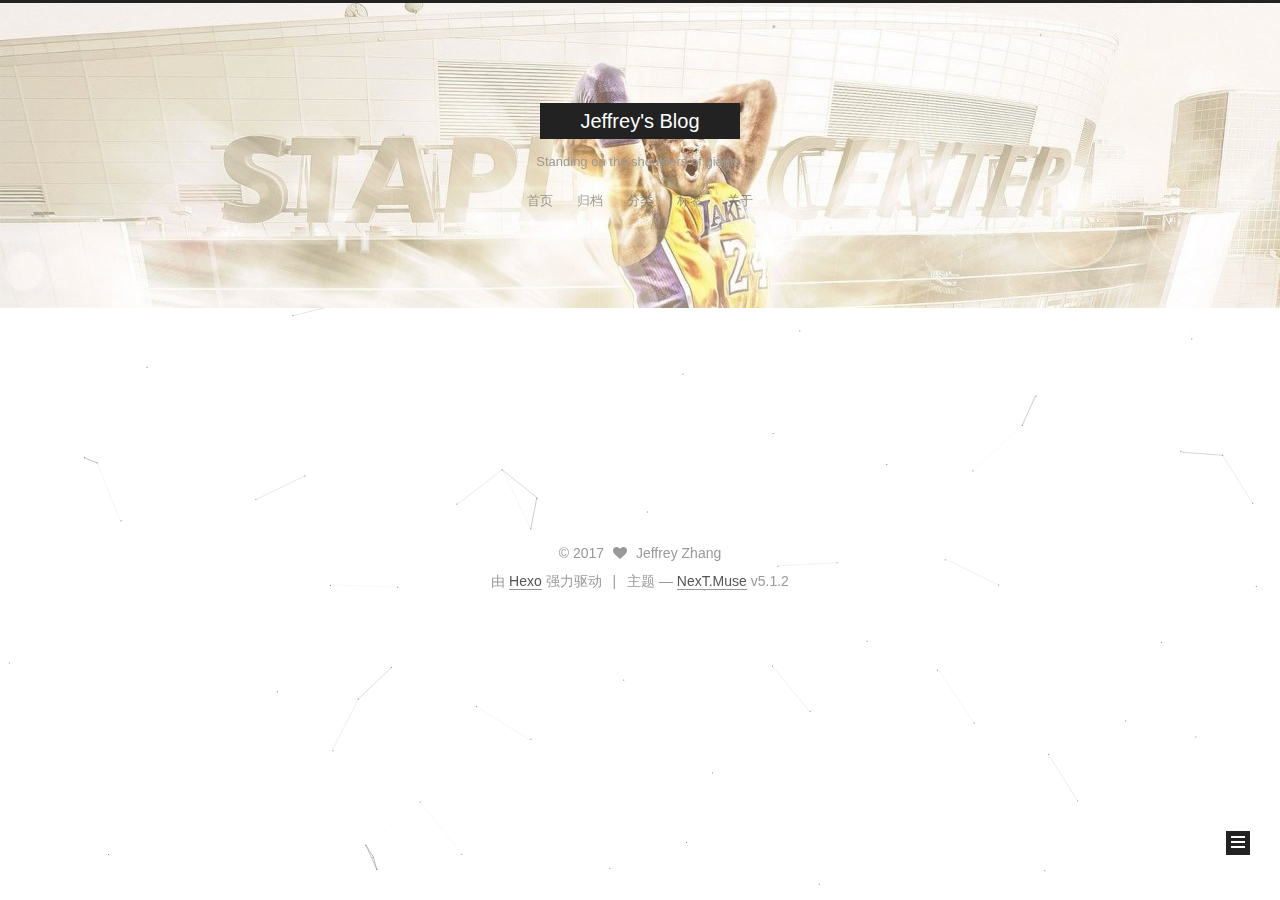
<file: tags/测试/index.html>
<!DOCTYPE html>



  


<html class="theme-next muse use-motion" lang="zh-Hans">
<head>
  <meta charset="UTF-8"/>
<meta http-equiv="X-UA-Compatible" content="IE=edge" />
<meta name="viewport" content="width=device-width, initial-scale=1, maximum-scale=1"/>
<meta name="theme-color" content="#222">









<meta http-equiv="Cache-Control" content="no-transform" />
<meta http-equiv="Cache-Control" content="no-siteapp" />
















  
  
  <link href="/lib/fancybox/source/jquery.fancybox.css?v=2.1.5" rel="stylesheet" type="text/css" />




  
  
  
  

  
    
    
  

  

  

  

  

  
    
    
    <link href="//fonts.css.network/css?family=Lato:300,300italic,400,400italic,700,700italic&subset=latin,latin-ext" rel="stylesheet" type="text/css">
  






<link href="/lib/font-awesome/css/font-awesome.min.css?v=4.6.2" rel="stylesheet" type="text/css" />

<link href="/css/main.css?v=5.1.2" rel="stylesheet" type="text/css" />


  <meta name="keywords" content="Hexo, NexT" />





  <link rel="alternate" href="/atom.xml" title="Jeffrey's Blog" type="application/atom+xml" />




  <link rel="shortcut icon" type="image/x-icon" href="/favicon.ico?v=5.1.2" />






<meta property="og:type" content="website">
<meta property="og:title" content="Jeffrey&#39;s Blog">
<meta property="og:url" content="http://yoursite.com/tags/测试/index.html">
<meta property="og:site_name" content="Jeffrey&#39;s Blog">
<meta property="og:locale" content="zh-Hans">
<meta name="twitter:card" content="summary">
<meta name="twitter:title" content="Jeffrey&#39;s Blog">



<script type="text/javascript" id="hexo.configurations">
  var NexT = window.NexT || {};
  var CONFIG = {
    root: '/',
    scheme: 'Muse',
    version: '5.1.2',
    sidebar: {"position":"left","display":"post","offset":12,"offset_float":12,"b2t":false,"scrollpercent":false,"onmobile":false},
    fancybox: true,
    tabs: true,
    motion: {"enable":true,"async":false,"transition":{"post_block":"fadeIn","post_header":"slideDownIn","post_body":"slideDownIn","coll_header":"slideLeftIn"}},
    duoshuo: {
      userId: '0',
      author: '博主'
    },
    algolia: {
      applicationID: '',
      apiKey: '',
      indexName: '',
      hits: {"per_page":10},
      labels: {"input_placeholder":"Search for Posts","hits_empty":"We didn't find any results for the search: ${query}","hits_stats":"${hits} results found in ${time} ms"}
    }
  };
</script>



  <link rel="canonical" href="http://yoursite.com/tags/测试/"/>





  <title>标签: 测试 | Jeffrey's Blog</title>
  





  <script type="text/javascript">
    var _hmt = _hmt || [];
    (function() {
      var hm = document.createElement("script");
      hm.src = "https://hm.baidu.com/hm.js?22721bab643dfeba9dcdbf28c3e14adb";
      var s = document.getElementsByTagName("script")[0];
      s.parentNode.insertBefore(hm, s);
    })();
  </script>




</head>

<body itemscope itemtype="http://schema.org/WebPage" lang="zh-Hans">

  
  
    
  

  <div class="container sidebar-position-left ">
    <div class="headband"></div>

    <header id="header" class="header" itemscope itemtype="http://schema.org/WPHeader">
      <div class="header-inner"><div class="site-brand-wrapper">
  <div class="site-meta ">
    

    <div class="custom-logo-site-title">
      <a href="/"  class="brand" rel="start">
        <span class="logo-line-before"><i></i></span>
        <span class="site-title">Jeffrey's Blog</span>
        <span class="logo-line-after"><i></i></span>
      </a>
    </div>
      
        <p class="site-subtitle">Standing on the shoulders of giants.</p>
      
  </div>

  <div class="site-nav-toggle">
    <button>
      <span class="btn-bar"></span>
      <span class="btn-bar"></span>
      <span class="btn-bar"></span>
    </button>
  </div>
</div>

<nav class="site-nav">
  

  
    <ul id="menu" class="menu">
      
        
        <li class="menu-item menu-item-home">
          <a href="/" rel="section">
            
            首页
          </a>
        </li>
      
        
        <li class="menu-item menu-item-archives">
          <a href="/archives" rel="section">
            
            归档
          </a>
        </li>
      
        
        <li class="menu-item menu-item-categories">
          <a href="/categories" rel="section">
            
            分类
          </a>
        </li>
      
        
        <li class="menu-item menu-item-tags">
          <a href="/tags" rel="section">
            
            标签
          </a>
        </li>
      
        
        <li class="menu-item menu-item-about">
          <a href="/about" rel="section">
            
            关于
          </a>
        </li>
      

      
    </ul>
  

  
</nav>



 </div>
    </header>

    <main id="main" class="main">
      <div class="main-inner">
        <div class="content-wrap">
          <div id="content" class="content">
            

  
  
  
  <div class="post-block tag">

    <div id="posts" class="posts-collapse">
      <div class="collection-title">
        <h1>测试<small>标签</small>
        </h1>
      </div>

      
        

  <article class="post post-type-normal" itemscope itemtype="http://schema.org/Article">
    <header class="post-header">

      <h2 class="post-title">
        
            <a class="post-title-link" href="/2017/09/04/test/" itemprop="url">
              
                <span itemprop="name">test</span>
              
            </a>
        
      </h2>

      <div class="post-meta">
        <time class="post-time" itemprop="dateCreated"
              datetime="2017-09-04T16:56:34+08:00"
              content="2017-09-04" >
          09-04
        </time>
      </div>

    </header>
  </article>


      
    </div>

  </div>
  
  
  

  


          </div>
          


          

        </div>
        
          
  
  <div class="sidebar-toggle">
    <div class="sidebar-toggle-line-wrap">
      <span class="sidebar-toggle-line sidebar-toggle-line-first"></span>
      <span class="sidebar-toggle-line sidebar-toggle-line-middle"></span>
      <span class="sidebar-toggle-line sidebar-toggle-line-last"></span>
    </div>
  </div>

  <aside id="sidebar" class="sidebar">
    
    <div class="sidebar-inner">

      

      

      <section class="site-overview sidebar-panel sidebar-panel-active">
        <div class="site-author motion-element" itemprop="author" itemscope itemtype="http://schema.org/Person">
          
            <p class="site-author-name" itemprop="name">Jeffrey Zhang</p>
            <p class="site-description motion-element" itemprop="description"></p>
        </div>

        <nav class="site-state motion-element">

          
            <div class="site-state-item site-state-posts">
            
              <a href="/archives">
            
                <span class="site-state-item-count">1</span>
                <span class="site-state-item-name">日志</span>
              </a>
            </div>
          

          
            
            
            <div class="site-state-item site-state-categories">
              <a href="/categories/index.html">
                <span class="site-state-item-count">1</span>
                <span class="site-state-item-name">分类</span>
              </a>
            </div>
          

          
            
            
            <div class="site-state-item site-state-tags">
              <a href="/tags/index.html">
                <span class="site-state-item-count">1</span>
                <span class="site-state-item-name">标签</span>
              </a>
            </div>
          

        </nav>

        
          <div class="feed-link motion-element">
            <a href="/atom.xml" rel="alternate">
              <i class="fa fa-rss"></i>
              RSS
            </a>
          </div>
        

        <div class="links-of-author motion-element">
          
            
              <span class="links-of-author-item">
                <a href="https://github.com/jeffreyzhang23" target="_blank" title="GitHub">
                  
                    <i class="fa fa-fw fa-globe"></i>
                  
                    
                      GitHub
                    
                </a>
              </span>
            
          
        </div>

        
        

        
        

        


      </section>

      

      

    </div>
  </aside>


        
      </div>
    </main>

    <footer id="footer" class="footer">
      <div class="footer-inner">
        <div class="copyright" >
  
  &copy; 
  <span itemprop="copyrightYear">2017</span>
  <span class="with-love">
    <i class="fa fa-heart"></i>
  </span>
  <span class="author" itemprop="copyrightHolder">Jeffrey Zhang</span>

  
</div>


  <div class="powered-by">由 <a class="theme-link" href="https://hexo.io">Hexo</a> 强力驱动</div>

  <span class="post-meta-divider">|</span>

  <div class="theme-info">主题 &mdash; <a class="theme-link" href="https://github.com/iissnan/hexo-theme-next">NexT.Muse</a> v5.1.2</div>


        







        
      </div>
    </footer>

    
      <div class="back-to-top">
        <i class="fa fa-arrow-up"></i>
        
      </div>
    

  </div>

  

<script type="text/javascript">
  if (Object.prototype.toString.call(window.Promise) !== '[object Function]') {
    window.Promise = null;
  }
</script>









  


  











  
  <script type="text/javascript" src="/lib/jquery/index.js?v=2.1.3"></script>

  
  <script type="text/javascript" src="/lib/fastclick/lib/fastclick.min.js?v=1.0.6"></script>

  
  <script type="text/javascript" src="/lib/jquery_lazyload/jquery.lazyload.js?v=1.9.7"></script>

  
  <script type="text/javascript" src="/lib/velocity/velocity.min.js?v=1.2.1"></script>

  
  <script type="text/javascript" src="/lib/velocity/velocity.ui.min.js?v=1.2.1"></script>

  
  <script type="text/javascript" src="/lib/fancybox/source/jquery.fancybox.pack.js?v=2.1.5"></script>

  
  <script type="text/javascript" src="/lib/canvas-nest/canvas-nest.min.js"></script>


  


  <script type="text/javascript" src="/js/src/utils.js?v=5.1.2"></script>

  <script type="text/javascript" src="/js/src/motion.js?v=5.1.2"></script>



  
  

  <script type="text/javascript" src="/js/src/scrollspy.js?v=5.1.2"></script>
<script type="text/javascript" src="/js/src/post-details.js?v=5.1.2"></script>


  

  


  <script type="text/javascript" src="/js/src/bootstrap.js?v=5.1.2"></script>



  


  

    
      <script id="dsq-count-scr" src="https://jeffreyzhang23-github-io.disqus.com/count.js" async></script>
    

    

  




	





  










  





  

  
  <script src="https://cdn1.lncld.net/static/js/av-core-mini-0.6.4.js"></script>
  <script>AV.initialize("TLWw08RmPHXE5eK2TrSmvUbW-gzGzoHsz", "N4nFfSYoYby5w42KFzdWJBkU");</script>
  <script>
    function showTime(Counter) {
      var query = new AV.Query(Counter);
      var entries = [];
      var $visitors = $(".leancloud_visitors");

      $visitors.each(function () {
        entries.push( $(this).attr("id").trim() );
      });

      query.containedIn('url', entries);
      query.find()
        .done(function (results) {
          var COUNT_CONTAINER_REF = '.leancloud-visitors-count';

          if (results.length === 0) {
            $visitors.find(COUNT_CONTAINER_REF).text(0);
            return;
          }

          for (var i = 0; i < results.length; i++) {
            var item = results[i];
            var url = item.get('url');
            var time = item.get('time');
            var element = document.getElementById(url);

            $(element).find(COUNT_CONTAINER_REF).text(time);
          }
          for(var i = 0; i < entries.length; i++) {
            var url = entries[i];
            var element = document.getElementById(url);
            var countSpan = $(element).find(COUNT_CONTAINER_REF);
            if( countSpan.text() == '') {
              countSpan.text(0);
            }
          }
        })
        .fail(function (object, error) {
          console.log("Error: " + error.code + " " + error.message);
        });
    }

    function addCount(Counter) {
      var $visitors = $(".leancloud_visitors");
      var url = $visitors.attr('id').trim();
      var title = $visitors.attr('data-flag-title').trim();
      var query = new AV.Query(Counter);

      query.equalTo("url", url);
      query.find({
        success: function(results) {
          if (results.length > 0) {
            var counter = results[0];
            counter.fetchWhenSave(true);
            counter.increment("time");
            counter.save(null, {
              success: function(counter) {
                var $element = $(document.getElementById(url));
                $element.find('.leancloud-visitors-count').text(counter.get('time'));
              },
              error: function(counter, error) {
                console.log('Failed to save Visitor num, with error message: ' + error.message);
              }
            });
          } else {
            var newcounter = new Counter();
            /* Set ACL */
            var acl = new AV.ACL();
            acl.setPublicReadAccess(true);
            acl.setPublicWriteAccess(true);
            newcounter.setACL(acl);
            /* End Set ACL */
            newcounter.set("title", title);
            newcounter.set("url", url);
            newcounter.set("time", 1);
            newcounter.save(null, {
              success: function(newcounter) {
                var $element = $(document.getElementById(url));
                $element.find('.leancloud-visitors-count').text(newcounter.get('time'));
              },
              error: function(newcounter, error) {
                console.log('Failed to create');
              }
            });
          }
        },
        error: function(error) {
          console.log('Error:' + error.code + " " + error.message);
        }
      });
    }

    $(function() {
      var Counter = AV.Object.extend("Counter");
      if ($('.leancloud_visitors').length == 1) {
        addCount(Counter);
      } else if ($('.post-title-link').length > 1) {
        showTime(Counter);
      }
    });
  </script>



  

  

  

  

  

</body>
</html>
</file>
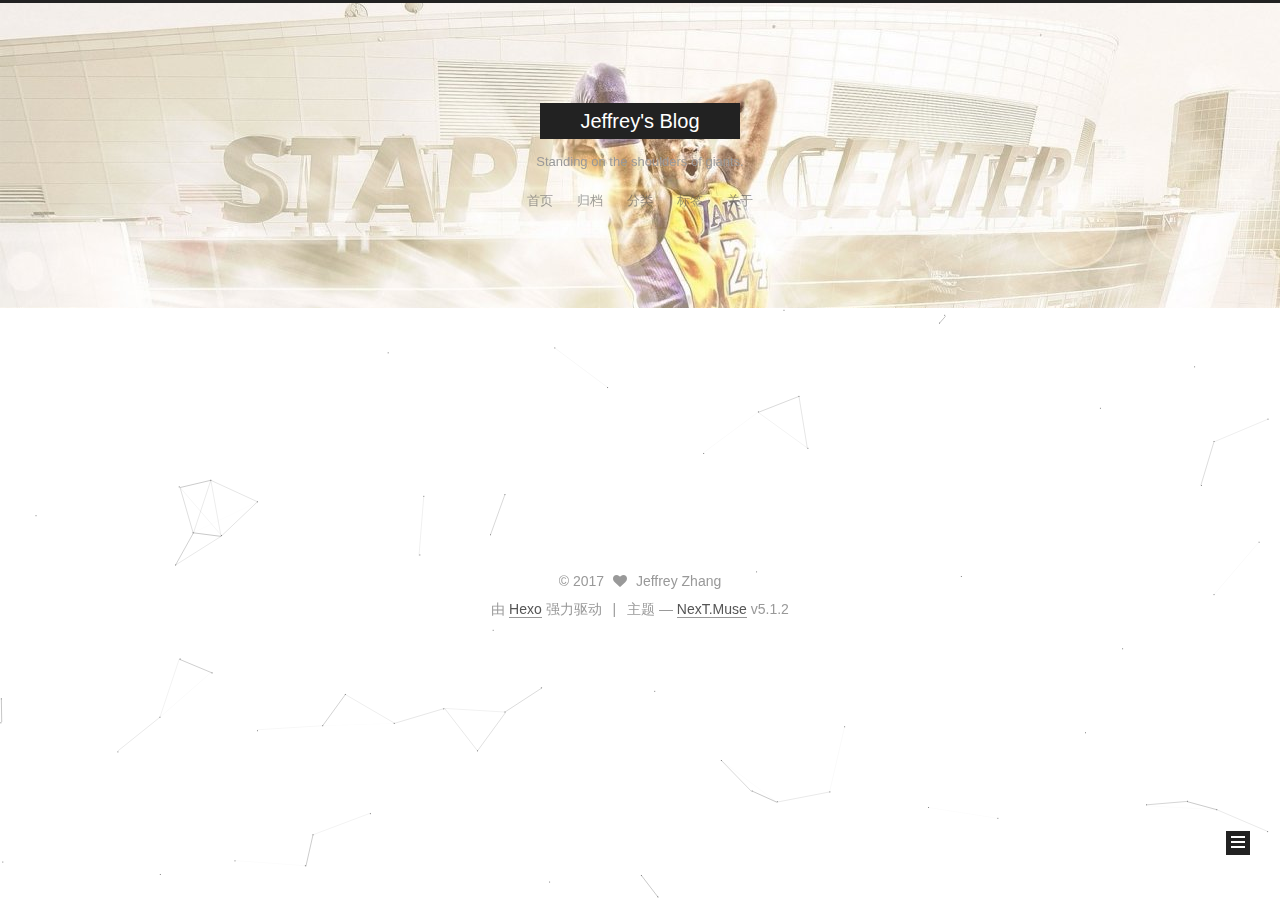
<file: archives/2017/09/index.html>
<!DOCTYPE html>



  


<html class="theme-next muse use-motion" lang="zh-Hans">
<head>
  <meta charset="UTF-8"/>
<meta http-equiv="X-UA-Compatible" content="IE=edge" />
<meta name="viewport" content="width=device-width, initial-scale=1, maximum-scale=1"/>
<meta name="theme-color" content="#222">









<meta http-equiv="Cache-Control" content="no-transform" />
<meta http-equiv="Cache-Control" content="no-siteapp" />
















  
  
  <link href="/lib/fancybox/source/jquery.fancybox.css?v=2.1.5" rel="stylesheet" type="text/css" />




  
  
  
  

  
    
    
  

  

  

  

  

  
    
    
    <link href="//fonts.css.network/css?family=Lato:300,300italic,400,400italic,700,700italic&subset=latin,latin-ext" rel="stylesheet" type="text/css">
  






<link href="/lib/font-awesome/css/font-awesome.min.css?v=4.6.2" rel="stylesheet" type="text/css" />

<link href="/css/main.css?v=5.1.2" rel="stylesheet" type="text/css" />


  <meta name="keywords" content="Hexo, NexT" />





  <link rel="alternate" href="/atom.xml" title="Jeffrey's Blog" type="application/atom+xml" />




  <link rel="shortcut icon" type="image/x-icon" href="/favicon.ico?v=5.1.2" />






<meta property="og:type" content="website">
<meta property="og:title" content="Jeffrey&#39;s Blog">
<meta property="og:url" content="http://yoursite.com/archives/2017/09/index.html">
<meta property="og:site_name" content="Jeffrey&#39;s Blog">
<meta property="og:locale" content="zh-Hans">
<meta name="twitter:card" content="summary">
<meta name="twitter:title" content="Jeffrey&#39;s Blog">



<script type="text/javascript" id="hexo.configurations">
  var NexT = window.NexT || {};
  var CONFIG = {
    root: '/',
    scheme: 'Muse',
    version: '5.1.2',
    sidebar: {"position":"left","display":"post","offset":12,"offset_float":12,"b2t":false,"scrollpercent":false,"onmobile":false},
    fancybox: true,
    tabs: true,
    motion: {"enable":true,"async":false,"transition":{"post_block":"fadeIn","post_header":"slideDownIn","post_body":"slideDownIn","coll_header":"slideLeftIn"}},
    duoshuo: {
      userId: '0',
      author: '博主'
    },
    algolia: {
      applicationID: '',
      apiKey: '',
      indexName: '',
      hits: {"per_page":10},
      labels: {"input_placeholder":"Search for Posts","hits_empty":"We didn't find any results for the search: ${query}","hits_stats":"${hits} results found in ${time} ms"}
    }
  };
</script>



  <link rel="canonical" href="http://yoursite.com/archives/2017/09/"/>





  <title>归档 | Jeffrey's Blog</title>
  





  <script type="text/javascript">
    var _hmt = _hmt || [];
    (function() {
      var hm = document.createElement("script");
      hm.src = "https://hm.baidu.com/hm.js?22721bab643dfeba9dcdbf28c3e14adb";
      var s = document.getElementsByTagName("script")[0];
      s.parentNode.insertBefore(hm, s);
    })();
  </script>




</head>

<body itemscope itemtype="http://schema.org/WebPage" lang="zh-Hans">

  
  
    
  

  <div class="container sidebar-position-left page-archive">
    <div class="headband"></div>

    <header id="header" class="header" itemscope itemtype="http://schema.org/WPHeader">
      <div class="header-inner"><div class="site-brand-wrapper">
  <div class="site-meta ">
    

    <div class="custom-logo-site-title">
      <a href="/"  class="brand" rel="start">
        <span class="logo-line-before"><i></i></span>
        <span class="site-title">Jeffrey's Blog</span>
        <span class="logo-line-after"><i></i></span>
      </a>
    </div>
      
        <p class="site-subtitle">Standing on the shoulders of giants.</p>
      
  </div>

  <div class="site-nav-toggle">
    <button>
      <span class="btn-bar"></span>
      <span class="btn-bar"></span>
      <span class="btn-bar"></span>
    </button>
  </div>
</div>

<nav class="site-nav">
  

  
    <ul id="menu" class="menu">
      
        
        <li class="menu-item menu-item-home">
          <a href="/" rel="section">
            
            首页
          </a>
        </li>
      
        
        <li class="menu-item menu-item-archives">
          <a href="/archives" rel="section">
            
            归档
          </a>
        </li>
      
        
        <li class="menu-item menu-item-categories">
          <a href="/categories" rel="section">
            
            分类
          </a>
        </li>
      
        
        <li class="menu-item menu-item-tags">
          <a href="/tags" rel="section">
            
            标签
          </a>
        </li>
      
        
        <li class="menu-item menu-item-about">
          <a href="/about" rel="section">
            
            关于
          </a>
        </li>
      

      
    </ul>
  

  
</nav>



 </div>
    </header>

    <main id="main" class="main">
      <div class="main-inner">
        <div class="content-wrap">
          <div id="content" class="content">
            

  
  
  
  <div class="post-block archive">
    <div id="posts" class="posts-collapse">
      <span class="archive-move-on"></span>

      <span class="archive-page-counter">
        
        
        
          
        
        嗯..! 目前共计 1 篇日志。 继续努力。
      </span>

      

        
        
        

        
          
          <div class="collection-title">
            <h1 class="archive-year" id="archive-year-2017">2017</h1>
          </div>
        
        

        

  <article class="post post-type-normal" itemscope itemtype="http://schema.org/Article">
    <header class="post-header">

      <h2 class="post-title">
        
            <a class="post-title-link" href="/2017/09/04/test/" itemprop="url">
              
                <span itemprop="name">test</span>
              
            </a>
        
      </h2>

      <div class="post-meta">
        <time class="post-time" itemprop="dateCreated"
              datetime="2017-09-04T16:56:34+08:00"
              content="2017-09-04" >
          09-04
        </time>
      </div>

    </header>
  </article>



      

    </div>
  </div>
  
  
  

  



          </div>
          


          

        </div>
        
          
  
  <div class="sidebar-toggle">
    <div class="sidebar-toggle-line-wrap">
      <span class="sidebar-toggle-line sidebar-toggle-line-first"></span>
      <span class="sidebar-toggle-line sidebar-toggle-line-middle"></span>
      <span class="sidebar-toggle-line sidebar-toggle-line-last"></span>
    </div>
  </div>

  <aside id="sidebar" class="sidebar">
    
    <div class="sidebar-inner">

      

      

      <section class="site-overview sidebar-panel sidebar-panel-active">
        <div class="site-author motion-element" itemprop="author" itemscope itemtype="http://schema.org/Person">
          
            <p class="site-author-name" itemprop="name">Jeffrey Zhang</p>
            <p class="site-description motion-element" itemprop="description"></p>
        </div>

        <nav class="site-state motion-element">

          
            <div class="site-state-item site-state-posts">
            
              <a href="/archives">
            
                <span class="site-state-item-count">1</span>
                <span class="site-state-item-name">日志</span>
              </a>
            </div>
          

          
            
            
            <div class="site-state-item site-state-categories">
              <a href="/categories/index.html">
                <span class="site-state-item-count">1</span>
                <span class="site-state-item-name">分类</span>
              </a>
            </div>
          

          
            
            
            <div class="site-state-item site-state-tags">
              <a href="/tags/index.html">
                <span class="site-state-item-count">1</span>
                <span class="site-state-item-name">标签</span>
              </a>
            </div>
          

        </nav>

        
          <div class="feed-link motion-element">
            <a href="/atom.xml" rel="alternate">
              <i class="fa fa-rss"></i>
              RSS
            </a>
          </div>
        

        <div class="links-of-author motion-element">
          
            
              <span class="links-of-author-item">
                <a href="https://github.com/jeffreyzhang23" target="_blank" title="GitHub">
                  
                    <i class="fa fa-fw fa-globe"></i>
                  
                    
                      GitHub
                    
                </a>
              </span>
            
          
        </div>

        
        

        
        

        


      </section>

      

      

    </div>
  </aside>


        
      </div>
    </main>

    <footer id="footer" class="footer">
      <div class="footer-inner">
        <div class="copyright" >
  
  &copy; 
  <span itemprop="copyrightYear">2017</span>
  <span class="with-love">
    <i class="fa fa-heart"></i>
  </span>
  <span class="author" itemprop="copyrightHolder">Jeffrey Zhang</span>

  
</div>


  <div class="powered-by">由 <a class="theme-link" href="https://hexo.io">Hexo</a> 强力驱动</div>

  <span class="post-meta-divider">|</span>

  <div class="theme-info">主题 &mdash; <a class="theme-link" href="https://github.com/iissnan/hexo-theme-next">NexT.Muse</a> v5.1.2</div>


        







        
      </div>
    </footer>

    
      <div class="back-to-top">
        <i class="fa fa-arrow-up"></i>
        
      </div>
    

  </div>

  

<script type="text/javascript">
  if (Object.prototype.toString.call(window.Promise) !== '[object Function]') {
    window.Promise = null;
  }
</script>









  


  











  
  <script type="text/javascript" src="/lib/jquery/index.js?v=2.1.3"></script>

  
  <script type="text/javascript" src="/lib/fastclick/lib/fastclick.min.js?v=1.0.6"></script>

  
  <script type="text/javascript" src="/lib/jquery_lazyload/jquery.lazyload.js?v=1.9.7"></script>

  
  <script type="text/javascript" src="/lib/velocity/velocity.min.js?v=1.2.1"></script>

  
  <script type="text/javascript" src="/lib/velocity/velocity.ui.min.js?v=1.2.1"></script>

  
  <script type="text/javascript" src="/lib/fancybox/source/jquery.fancybox.pack.js?v=2.1.5"></script>

  
  <script type="text/javascript" src="/lib/canvas-nest/canvas-nest.min.js"></script>


  


  <script type="text/javascript" src="/js/src/utils.js?v=5.1.2"></script>

  <script type="text/javascript" src="/js/src/motion.js?v=5.1.2"></script>



  
  

  <script type="text/javascript" src="/js/src/scrollspy.js?v=5.1.2"></script>
<script type="text/javascript" src="/js/src/post-details.js?v=5.1.2"></script>


  

  


  <script type="text/javascript" src="/js/src/bootstrap.js?v=5.1.2"></script>



  


  

    
      <script id="dsq-count-scr" src="https://jeffreyzhang23-github-io.disqus.com/count.js" async></script>
    

    

  




	





  










  





  

  
  <script src="https://cdn1.lncld.net/static/js/av-core-mini-0.6.4.js"></script>
  <script>AV.initialize("TLWw08RmPHXE5eK2TrSmvUbW-gzGzoHsz", "N4nFfSYoYby5w42KFzdWJBkU");</script>
  <script>
    function showTime(Counter) {
      var query = new AV.Query(Counter);
      var entries = [];
      var $visitors = $(".leancloud_visitors");

      $visitors.each(function () {
        entries.push( $(this).attr("id").trim() );
      });

      query.containedIn('url', entries);
      query.find()
        .done(function (results) {
          var COUNT_CONTAINER_REF = '.leancloud-visitors-count';

          if (results.length === 0) {
            $visitors.find(COUNT_CONTAINER_REF).text(0);
            return;
          }

          for (var i = 0; i < results.length; i++) {
            var item = results[i];
            var url = item.get('url');
            var time = item.get('time');
            var element = document.getElementById(url);

            $(element).find(COUNT_CONTAINER_REF).text(time);
          }
          for(var i = 0; i < entries.length; i++) {
            var url = entries[i];
            var element = document.getElementById(url);
            var countSpan = $(element).find(COUNT_CONTAINER_REF);
            if( countSpan.text() == '') {
              countSpan.text(0);
            }
          }
        })
        .fail(function (object, error) {
          console.log("Error: " + error.code + " " + error.message);
        });
    }

    function addCount(Counter) {
      var $visitors = $(".leancloud_visitors");
      var url = $visitors.attr('id').trim();
      var title = $visitors.attr('data-flag-title').trim();
      var query = new AV.Query(Counter);

      query.equalTo("url", url);
      query.find({
        success: function(results) {
          if (results.length > 0) {
            var counter = results[0];
            counter.fetchWhenSave(true);
            counter.increment("time");
            counter.save(null, {
              success: function(counter) {
                var $element = $(document.getElementById(url));
                $element.find('.leancloud-visitors-count').text(counter.get('time'));
              },
              error: function(counter, error) {
                console.log('Failed to save Visitor num, with error message: ' + error.message);
              }
            });
          } else {
            var newcounter = new Counter();
            /* Set ACL */
            var acl = new AV.ACL();
            acl.setPublicReadAccess(true);
            acl.setPublicWriteAccess(true);
            newcounter.setACL(acl);
            /* End Set ACL */
            newcounter.set("title", title);
            newcounter.set("url", url);
            newcounter.set("time", 1);
            newcounter.save(null, {
              success: function(newcounter) {
                var $element = $(document.getElementById(url));
                $element.find('.leancloud-visitors-count').text(newcounter.get('time'));
              },
              error: function(newcounter, error) {
                console.log('Failed to create');
              }
            });
          }
        },
        error: function(error) {
          console.log('Error:' + error.code + " " + error.message);
        }
      });
    }

    $(function() {
      var Counter = AV.Object.extend("Counter");
      if ($('.leancloud_visitors').length == 1) {
        addCount(Counter);
      } else if ($('.post-title-link').length > 1) {
        showTime(Counter);
      }
    });
  </script>



  

  

  

  

  

</body>
</html>
</file>
<file: css/main.css>
/* normalize.css v3.0.2 | MIT License | git.io/normalize */
html {
  font-family: sans-serif; /* 1 */
  -ms-text-size-adjust: 100%; /* 2 */
  -webkit-text-size-adjust: 100%; /* 2 */
}
body {
  margin: 0;
}
article,
aside,
details,
figcaption,
figure,
footer,
header,
hgroup,
main,
menu,
nav,
section,
summary {
  display: block;
}
audio,
canvas,
progress,
video {
  display: inline-block; /* 1 */
  vertical-align: baseline; /* 2 */
}
audio:not([controls]) {
  display: none;
  height: 0;
}
[hidden],
template {
  display: none;
}
a {
  background-color: transparent;
}
a:active,
a:hover {
  outline: 0;
}
abbr[title] {
  border-bottom: 1px dotted;
}
b,
strong {
  font-weight: bold;
}
dfn {
  font-style: italic;
}
h1 {
  font-size: 2em;
  margin: 0.67em 0;
}
mark {
  background: #ff0;
  color: #000;
}
small {
  font-size: 80%;
}
sub,
sup {
  font-size: 75%;
  line-height: 0;
  position: relative;
  vertical-align: baseline;
}
sup {
  top: -0.5em;
}
sub {
  bottom: -0.25em;
}
img {
  border: 0;
}
svg:not(:root) {
  overflow: hidden;
}
figure {
  margin: 1em 40px;
}
hr {
  -moz-box-sizing: content-box;
  box-sizing: content-box;
  height: 0;
}
pre {
  overflow: auto;
}
code,
kbd,
pre,
samp {
  font-family: monospace, monospace;
  font-size: 1em;
}
button,
input,
optgroup,
select,
textarea {
  color: inherit; /* 1 */
  font: inherit; /* 2 */
  margin: 0; /* 3 */
}
button {
  overflow: visible;
}
button,
select {
  text-transform: none;
}
button,
html input[type="button"],
input[type="reset"],
input[type="submit"] {
  -webkit-appearance: button; /* 2 */
  cursor: pointer; /* 3 */
}
button[disabled],
html input[disabled] {
  cursor: default;
}
button::-moz-focus-inner,
input::-moz-focus-inner {
  border: 0;
  padding: 0;
}
input {
  line-height: normal;
}
input[type="checkbox"],
input[type="radio"] {
  box-sizing: border-box; /* 1 */
  padding: 0; /* 2 */
}
input[type="number"]::-webkit-inner-spin-button,
input[type="number"]::-webkit-outer-spin-button {
  height: auto;
}
input[type="search"] {
  -webkit-appearance: textfield; /* 1 */
  -moz-box-sizing: content-box;
  -webkit-box-sizing: content-box; /* 2 */
  box-sizing: content-box;
}
input[type="search"]::-webkit-search-cancel-button,
input[type="search"]::-webkit-search-decoration {
  -webkit-appearance: none;
}
fieldset {
  border: 1px solid #c0c0c0;
  margin: 0 2px;
  padding: 0.35em 0.625em 0.75em;
}
legend {
  border: 0; /* 1 */
  padding: 0; /* 2 */
}
textarea {
  overflow: auto;
}
optgroup {
  font-weight: bold;
}
table {
  border-collapse: collapse;
  border-spacing: 0;
}
td,
th {
  padding: 0;
}
::selection {
  background: #262a30;
  color: #fff;
}
body {
  position: relative;
  font-family: 'Lato', "PingFang SC", "Microsoft YaHei", sans-serif;
  font-size: 14px;
  line-height: 2;
  color: #555;
  background: #fff;
}
@media (max-width: 767px) {
  body {
    padding-right: 0 !important;
  }
}
@media (min-width: 768px) and (max-width: 991px) {
  body {
    padding-right: 0 !important;
  }
}
@media (min-width: 1600px) {
  body {
    font-size: 16px;
  }
}
h1,
h2,
h3,
h4,
h5,
h6 {
  margin: 0;
  padding: 0;
  font-weight: bold;
  line-height: 1.5;
  font-family: 'Lato', "PingFang SC", "Microsoft YaHei", sans-serif;
}
h2,
h3,
h4,
h5,
h6 {
  margin: 20px 0 15px;
}
h1 {
  font-size: 22px;
}
@media (max-width: 767px) {
  h1 {
    font-size: 18px;
  }
}
h2 {
  font-size: 20px;
}
@media (max-width: 767px) {
  h2 {
    font-size: 16px;
  }
}
h3 {
  font-size: 18px;
}
@media (max-width: 767px) {
  h3 {
    font-size: 14px;
  }
}
h4 {
  font-size: 16px;
}
@media (max-width: 767px) {
  h4 {
    font-size: 12px;
  }
}
h5 {
  font-size: 14px;
}
@media (max-width: 767px) {
  h5 {
    font-size: 10px;
  }
}
h6 {
  font-size: 12px;
}
@media (max-width: 767px) {
  h6 {
    font-size: 8px;
  }
}
p {
  margin: 0 0 20px 0;
}
a {
  color: #555;
  text-decoration: none;
  outline: none;
  border-bottom: 1px solid #999;
  word-wrap: break-word;
}
a:hover {
  color: #222;
  border-bottom-color: #222;
}
blockquote {
  margin: 0;
  padding: 0;
}
img {
  display: block;
  margin: auto;
  max-width: 100%;
  height: auto;
}
hr {
  margin: 40px 0;
  height: 3px;
  border: none;
  background-color: #ddd;
  background-image: repeating-linear-gradient(-45deg, #fff, #fff 4px, transparent 4px, transparent 8px);
}
blockquote {
  padding: 0 15px;
  color: #666;
  border-left: 4px solid #ddd;
}
blockquote cite::before {
  content: "-";
  padding: 0 5px;
}
dt {
  font-weight: 700;
}
dd {
  margin: 0;
  padding: 0;
}
kbd {
  border: 1px solid #ccc;
  border-radius: 0.2em;
  box-shadow: 0.1em 0.1em 0.2em rgba(0,0,0,0.1);
  background-color: #f9f9f9;
  font-family: inherit;
  background-image: -webkit-linear-gradient(top, #eee, #fff, #eee);
  padding: 0.1em 0.3em;
  white-space: nowrap;
}
.text-left {
  text-align: left;
}
.text-center {
  text-align: center;
}
.text-right {
  text-align: right;
}
.text-justify {
  text-align: justify;
}
.text-nowrap {
  white-space: nowrap;
}
.text-lowercase {
  text-transform: lowercase;
}
.text-uppercase {
  text-transform: uppercase;
}
.text-capitalize {
  text-transform: capitalize;
}
.center-block {
  display: block;
  margin-left: auto;
  margin-right: auto;
}
.clearfix:before,
.clearfix:after {
  content: " ";
  display: table;
}
.clearfix:after {
  clear: both;
}
.pullquote {
  width: 45%;
}
.pullquote.left {
  float: left;
  margin-left: 5px;
  margin-right: 10px;
}
.pullquote.right {
  float: right;
  margin-left: 10px;
  margin-right: 5px;
}
.affix.affix.affix {
  position: fixed;
}
.translation {
  margin-top: -20px;
  font-size: 14px;
  color: #999;
}
.scrollbar-measure {
  width: 100px;
  height: 100px;
  overflow: scroll;
  position: absolute;
  top: -9999px;
}
.use-motion .motion-element {
  opacity: 0;
}
table {
  margin: 20px 0;
  width: 100%;
  border-collapse: collapse;
  border-spacing: 0;
  border: 1px solid #ddd;
  font-size: 14px;
  table-layout: fixed;
  word-wrap: break-all;
}
table>tbody>tr:nth-of-type(odd) {
  background-color: #f9f9f9;
}
table>tbody>tr:hover {
  background-color: #f5f5f5;
}
caption,
th,
td {
  padding: 8px;
  text-align: left;
  vertical-align: middle;
  font-weight: normal;
}
th,
td {
  border-bottom: 3px solid #ddd;
  border-right: 1px solid #eee;
}
th {
  padding-bottom: 10px;
  font-weight: 700;
}
td {
  border-bottom-width: 1px;
}
html,
body {
  height: 100%;
}
.container {
  position: relative;
  min-height: 100%;
}
.header-inner {
  margin: 0 auto;
  padding: 100px 0 70px;
  width: 700px;
}
@media (min-width: 1600px) {
  .container .header-inner {
    width: 900px;
  }
}
.main-inner {
  margin: 0 auto;
  width: 700px;
}
@media (min-width: 1600px) {
  .container .main-inner {
    width: 900px;
  }
}
.footer {
  width: 100%;
  min-height: 50px;
}
.footer-inner {
  box-sizing: border-box;
  margin: 20px auto;
  width: 700px;
}
@media (min-width: 1600px) {
  .container .footer-inner {
    width: 900px;
  }
}
pre,
.highlight {
  overflow: auto;
  margin: 20px 0;
  padding: 0;
  font-size: 13px;
  color: #4d4d4c;
  background: #f7f7f7;
  line-height: 1.6;
}
pre,
code {
  font-family: consolas, Menlo, "PingFang SC", "Microsoft YaHei", monospace;
}
code {
  padding: 2px 4px;
  word-wrap: break-word;
  color: #555;
  background: #eee;
  border-radius: 3px;
  font-size: 13px;
}
pre code {
  padding: 0;
  color: #4d4d4c;
  background: none;
  text-shadow: none;
}
.highlight {
  border-radius: 1px;
}
.highlight pre {
  border: none;
  margin: 0;
  padding: 10px 0;
}
.highlight table {
  margin: 0;
  width: auto;
  border: none;
}
.highlight td {
  border: none;
  padding: 0;
}
.highlight figcaption {
  font-size: 1em;
  color: #4d4d4c;
  line-height: 1em;
  margin-bottom: 1em;
}
.highlight figcaption:before,
.highlight figcaption:after {
  content: " ";
  display: table;
}
.highlight figcaption:after {
  clear: both;
}
.highlight figcaption a {
  float: right;
  color: #4d4d4c;
}
.highlight figcaption a:hover {
  border-bottom-color: #4d4d4c;
}
.highlight .gutter pre {
  padding-left: 10px;
  padding-right: 10px;
  color: #869194;
  text-align: right;
  background-color: #eff2f3;
}
.highlight .code pre {
  width: 100%;
  padding-left: 10px;
  padding-right: 10px;
  background-color: #f7f7f7;
}
.highlight .line {
  height: 20px;
}
.gutter {
  -webkit-user-select: none;
  -moz-user-select: none;
  -ms-user-select: none;
  user-select: none;
}
.gist table {
  width: auto;
}
.gist table td {
  border: none;
}
pre .deletion {
  background: #fdd;
}
pre .addition {
  background: #dfd;
}
pre .meta {
  color: #8959a8;
}
pre .comment {
  color: #8e908c;
}
pre .variable,
pre .attribute,
pre .tag,
pre .regexp,
pre .ruby .constant,
pre .xml .tag .title,
pre .xml .pi,
pre .xml .doctype,
pre .html .doctype,
pre .css .id,
pre .css .class,
pre .css .pseudo {
  color: #c82829;
}
pre .number,
pre .preprocessor,
pre .built_in,
pre .literal,
pre .params,
pre .constant,
pre .command {
  color: #f5871f;
}
pre .ruby .class .title,
pre .css .rules .attribute,
pre .string,
pre .value,
pre .inheritance,
pre .header,
pre .ruby .symbol,
pre .xml .cdata,
pre .special,
pre .number,
pre .formula {
  color: #718c00;
}
pre .title,
pre .css .hexcolor {
  color: #3e999f;
}
pre .function,
pre .python .decorator,
pre .python .title,
pre .ruby .function .title,
pre .ruby .title .keyword,
pre .perl .sub,
pre .javascript .title,
pre .coffeescript .title {
  color: #4271ae;
}
pre .keyword,
pre .javascript .function {
  color: #8959a8;
}
.full-image.full-image.full-image {
  border: none;
  max-width: 100%;
  width: auto;
  margin: 20px auto;
}
@media (min-width: 992px) {
  .full-image.full-image.full-image {
    max-width: none;
    width: 110%;
    margin: 25px -5%;
  }
}
.blockquote-center,
.page-home .post-type-quote blockquote,
.page-post-detail .post-type-quote blockquote {
  position: relative;
  margin: 40px 0;
  padding: 0;
  border-left: none;
  text-align: center;
}
.blockquote-center::before,
.page-home .post-type-quote blockquote::before,
.page-post-detail .post-type-quote blockquote::before,
.blockquote-center::after,
.page-home .post-type-quote blockquote::after,
.page-post-detail .post-type-quote blockquote::after {
  position: absolute;
  content: ' ';
  display: block;
  width: 100%;
  height: 24px;
  opacity: 0.2;
  background-repeat: no-repeat;
  background-position: 0 -6px;
  background-size: 22px 22px;
}
.blockquote-center::before,
.page-home .post-type-quote blockquote::before,
.page-post-detail .post-type-quote blockquote::before {
  top: -20px;
  background-image: url("../images/quote-l.svg");
  border-top: 1px solid #ccc;
}
.blockquote-center::after,
.page-home .post-type-quote blockquote::after,
.page-post-detail .post-type-quote blockquote::after {
  bottom: -20px;
  background-image: url("../images/quote-r.svg");
  border-bottom: 1px solid #ccc;
  background-position: 100% 8px;
}
.blockquote-center p,
.page-home .post-type-quote blockquote p,
.page-post-detail .post-type-quote blockquote p,
.blockquote-center div,
.page-home .post-type-quote blockquote div,
.page-post-detail .post-type-quote blockquote div {
  text-align: center;
}
.post .post-body .group-picture img {
  box-sizing: border-box;
  padding: 0 3px;
  border: none;
}
.post .group-picture-row {
  overflow: hidden;
  margin-top: 6px;
}
.post .group-picture-row:first-child {
  margin-top: 0;
}
.post .group-picture-column {
  float: left;
}
.page-post-detail .post-body .group-picture-column {
  float: none;
  margin-top: 10px;
  width: auto !important;
}
.page-post-detail .post-body .group-picture-column img {
  margin: 0 auto;
}
.page-archive .group-picture-container {
  overflow: hidden;
}
.page-archive .group-picture-row {
  float: left;
}
.page-archive .group-picture-row:first-child {
  margin-top: 6px;
}
.page-archive .group-picture-column {
  max-width: 150px;
  max-height: 150px;
}
.post-body .note {
  position: relative;
  padding: 15px;
  margin-bottom: 20px;
  border: 1px solid #eee;
  border-left-width: 5px;
  border-radius: 3px;
}
.post-body .note h2,
.post-body .note h3,
.post-body .note h4,
.post-body .note h5,
.post-body .note h6 {
  margin-top: 0;
  margin-bottom: 0;
  border-bottom: initial;
  padding-top: 0 !important;
}
.post-body .note p:first-child,
.post-body .note ul:first-child,
.post-body .note ol:first-child,
.post-body .note table:first-child,
.post-body .note pre:first-child,
.post-body .note blockquote:first-child {
  margin-top: 0;
}
.post-body .note p:last-child,
.post-body .note ul:last-child,
.post-body .note ol:last-child,
.post-body .note table:last-child,
.post-body .note pre:last-child,
.post-body .note blockquote:last-child {
  margin-bottom: 0;
}
.post-body .note.default {
  border-left-color: #777;
}
.post-body .note.default h2,
.post-body .note.default h3,
.post-body .note.default h4,
.post-body .note.default h5,
.post-body .note.default h6 {
  color: #777;
}
.post-body .note.primary {
  border-left-color: #6f42c1;
}
.post-body .note.primary h2,
.post-body .note.primary h3,
.post-body .note.primary h4,
.post-body .note.primary h5,
.post-body .note.primary h6 {
  color: #6f42c1;
}
.post-body .note.info {
  border-left-color: #428bca;
}
.post-body .note.info h2,
.post-body .note.info h3,
.post-body .note.info h4,
.post-body .note.info h5,
.post-body .note.info h6 {
  color: #428bca;
}
.post-body .note.success {
  border-left-color: #5cb85c;
}
.post-body .note.success h2,
.post-body .note.success h3,
.post-body .note.success h4,
.post-body .note.success h5,
.post-body .note.success h6 {
  color: #5cb85c;
}
.post-body .note.warning {
  border-left-color: #f0ad4e;
}
.post-body .note.warning h2,
.post-body .note.warning h3,
.post-body .note.warning h4,
.post-body .note.warning h5,
.post-body .note.warning h6 {
  color: #f0ad4e;
}
.post-body .note.danger {
  border-left-color: #d9534f;
}
.post-body .note.danger h2,
.post-body .note.danger h3,
.post-body .note.danger h4,
.post-body .note.danger h5,
.post-body .note.danger h6 {
  color: #d9534f;
}
.post-body .label {
  display: inline;
  padding: 0 2px;
  white-space: nowrap;
}
.post-body .label.default {
  background-color: #f0f0f0;
}
.post-body .label.primary {
  background-color: #efe6f7;
}
.post-body .label.info {
  background-color: #e5f2f8;
}
.post-body .label.success {
  background-color: #e7f4e9;
}
.post-body .label.warning {
  background-color: #fcf6e1;
}
.post-body .label.danger {
  background-color: #fae8eb;
}
.post-body .tabs {
  position: relative;
  display: block;
  margin-bottom: 20px;
  padding-top: 10px;
}
.post-body .tabs ul.nav-tabs {
  margin: 0;
  padding: 0;
  display: flex;
  margin-bottom: -1px;
}
@media (max-width: 413px) {
  .post-body .tabs ul.nav-tabs {
    display: block;
    margin-bottom: 5px;
  }
}
.post-body .tabs ul.nav-tabs li.tab {
  list-style-type: none !important;
  margin: 0 0.25em 0 0;
  border-top: 3px solid transparent;
  border-left: 1px solid transparent;
  border-right: 1px solid transparent;
}
@media (max-width: 413px) {
  .post-body .tabs ul.nav-tabs li.tab {
    margin: initial;
    border-top: 1px solid transparent;
    border-left: 3px solid transparent;
    border-right: 1px solid transparent;
    border-bottom: 1px solid transparent;
  }
}
.post-body .tabs ul.nav-tabs li.tab a {
  outline: 0;
  border-bottom: initial;
  display: block;
  line-height: 1.8em;
  padding: 0.25em 0.75em;
  transition-duration: 0.2s;
  transition-timing-function: ease-out;
  transition-delay: 0s;
}
.post-body .tabs ul.nav-tabs li.tab a i {
  width: 1.285714285714286em;
}
.post-body .tabs ul.nav-tabs li.tab.active {
  border-top: 3px solid #fc6423;
  border-left: 1px solid #ddd;
  border-right: 1px solid #ddd;
  background-color: #fff;
}
@media (max-width: 413px) {
  .post-body .tabs ul.nav-tabs li.tab.active {
    border-top: 1px solid #ddd;
    border-left: 3px solid #fc6423;
    border-right: 1px solid #ddd;
    border-bottom: 1px solid #ddd;
  }
}
.post-body .tabs ul.nav-tabs li.tab.active a {
  cursor: default;
  color: #555;
}
.post-body .tabs .tab-content {
  background-color: #fff;
}
.post-body .tabs .tab-content .tab-pane {
  border: 1px solid #ddd;
  padding: 20px 20px 0 20px;
}
.post-body .tabs .tab-content .tab-pane:not(.active) {
  display: none !important;
}
.post-body .tabs .tab-content .tab-pane.active {
  display: block !important;
}
.btn {
  display: inline-block;
  padding: 0 20px;
  font-size: 14px;
  color: #fff;
  background: #222;
  border: 2px solid #222;
  text-decoration: none;
  border-radius: 0;
  transition-property: background-color;
  transition-duration: 0.2s;
  transition-timing-function: ease-in-out;
  transition-delay: 0s;
}
.btn:hover,
.post-button .btn:hover {
  border-color: #222;
  color: #222;
  background: #fff;
}
.btn-bar {
  display: block;
  width: 22px;
  height: 2px;
  background: #555;
  border-radius: 1px;
}
.btn-bar+.btn-bar {
  margin-top: 4px;
}
.pagination {
  margin: 120px 0 40px;
  text-align: center;
  border-top: 1px solid #eee;
}
.page-number-basic,
.pagination .prev,
.pagination .next,
.pagination .page-number,
.pagination .space {
  display: inline-block;
  position: relative;
  top: -1px;
  margin: 0 10px;
  padding: 0 10px;
  line-height: 30px;
}
@media (max-width: 767px) {
  .page-number-basic,
  .pagination .prev,
  .pagination .next,
  .pagination .page-number,
  .pagination .space {
    margin: 0 5px;
  }
}
.pagination .prev,
.pagination .next,
.pagination .page-number {
  border-bottom: 0;
  border-top: 1px solid #eee;
  transition-property: border-color;
  transition-duration: 0.2s;
  transition-timing-function: ease-in-out;
  transition-delay: 0s;
}
.pagination .prev:hover,
.pagination .next:hover,
.pagination .page-number:hover {
  border-top-color: #222;
}
.pagination .space {
  padding: 0;
  margin: 0;
}
.pagination .prev {
  margin-left: 0;
}
.pagination .next {
  margin-right: 0;
}
.pagination .page-number.current {
  color: #fff;
  background: #ccc;
  border-top-color: #ccc;
}
@media (max-width: 767px) {
  .pagination {
    border-top: none;
  }
  .pagination .prev,
  .pagination .next,
  .pagination .page-number {
    margin-bottom: 10px;
    border-top: 0;
    border-bottom: 1px solid #eee;
  }
  .pagination .prev:hover,
  .pagination .next:hover,
  .pagination .page-number:hover {
    border-bottom-color: #222;
  }
}
.comments {
  margin: 60px 20px 0;
}
.tag-cloud {
  text-align: center;
}
.tag-cloud a {
  display: inline-block;
  margin: 10px;
}
.back-to-top {
  box-sizing: border-box;
  position: fixed;
  bottom: -100px;
  right: 30px;
  z-index: 1050;
  padding: 0 6px;
  width: 24px;
  background: #222;
  font-size: 12px;
  opacity: 1;
  color: #fff;
  cursor: pointer;
  text-align: center;
  -webkit-transform: translateZ(0);
  transition-property: bottom;
  transition-duration: 0.2s;
  transition-timing-function: ease-in-out;
  transition-delay: 0s;
}
@media (min-width: 768px) and (max-width: 991px) {
  .back-to-top {
    display: none !important;
  }
}
@media (max-width: 767px) {
  .back-to-top {
    display: none !important;
  }
}
.back-to-top.back-to-top-on {
  bottom: 19px;
}
.header {
  background: url("/images/header.jpg");
}
.header-inner {
  position: relative;
}
.headband {
  height: 3px;
  background: #222;
}
.site-meta {
  margin: 0;
  text-align: center;
}
@media (max-width: 767px) {
  .site-meta {
    text-align: center;
  }
}
.brand {
  position: relative;
  display: inline-block;
  padding: 0 40px;
  color: #fff;
  background: #222;
  border-bottom: none;
}
.brand:hover {
  color: #fff;
}
.logo {
  display: inline-block;
  margin-right: 5px;
  line-height: 36px;
  vertical-align: top;
}
.site-title {
  display: inline-block;
  vertical-align: top;
  line-height: 36px;
  font-size: 20px;
  font-weight: normal;
  font-family: 'Lato', "PingFang SC", "Microsoft YaHei", sans-serif;
}
.site-subtitle {
  margin-top: 10px;
  font-size: 13px;
  color: #999;
}
.use-motion .brand {
  opacity: 0;
}
.use-motion .logo,
.use-motion .site-title,
.use-motion .site-subtitle {
  opacity: 0;
  position: relative;
  top: -10px;
}
.site-nav-toggle {
  display: none;
  position: absolute;
  top: 10px;
  left: 10px;
}
@media (max-width: 767px) {
  .site-nav-toggle {
    display: block;
  }
}
.site-nav-toggle button {
  margin-top: 2px;
  padding: 9px 10px;
  background: transparent;
  border: none;
}
@media (max-width: 767px) {
  .site-nav {
    display: none;
    margin: 0 -10px;
    padding: 0 10px;
    clear: both;
    border-top: 1px solid #ddd;
  }
}
@media (min-width: 768px) and (max-width: 991px) {
  .site-nav {
    display: block !important;
  }
}
@media (min-width: 992px) {
  .site-nav {
    display: block !important;
  }
}
.menu {
  margin-top: 20px;
  padding-left: 0;
  text-align: center;
}
.menu .menu-item {
  display: inline-block;
  margin: 0 10px;
  list-style: none;
}
@media screen and (max-width: 767px) {
  .menu .menu-item {
    margin-top: 10px;
  }
}
.menu .menu-item a {
  display: block;
  font-size: 13px;
  line-height: inherit;
  border-bottom: 1px solid transparent;
  transition-property: border-color;
  transition-duration: 0.2s;
  transition-timing-function: ease-in-out;
  transition-delay: 0s;
}
.menu .menu-item a:hover {
  border-bottom-color: #222;
}
.menu .menu-item .fa {
  margin-right: 5px;
}
.use-motion .menu-item {
  opacity: 0;
}
.post-body {
  font-family: 'Lato', "PingFang SC", "Microsoft YaHei", sans-serif;
}
@media (max-width: 767px) {
  .post-body {
    word-break: break-word;
  }
}
.post-body .fancybox img {
  display: block !important;
  margin: 0 auto;
  cursor: pointer;
  cursor: zoom-in;
  cursor: -webkit-zoom-in;
}
.post-body .image-caption,
.post-body .figure .caption {
  margin: 10px auto 15px;
  text-align: center;
  font-size: 14px;
  color: #999;
  font-weight: bold;
  line-height: 1;
}
.post-sticky-flag {
  display: inline-block;
  font-size: 16px;
  -ms-transform: rotate(30deg);
  -webkit-transform: rotate(30deg);
  -moz-transform: rotate(30deg);
  -ms-transform: rotate(30deg);
  -o-transform: rotate(30deg);
  transform: rotate(30deg);
}
.use-motion .post-block {
  opacity: 0;
}
.use-motion .post-header {
  opacity: 0;
}
.use-motion .post-body {
  opacity: 0;
}
.use-motion .collection-title {
  opacity: 0;
}
.posts-expand {
  padding-top: 40px;
}
@media (max-width: 767px) {
  .posts-expand {
    margin: 0 20px;
  }
  .post-body pre {
    padding: 10px;
  }
  .post-body pre .gutter pre {
    padding-right: 10px;
  }
  .post-body .highlight {
    margin-left: 0px;
    margin-right: 0px;
    padding: 0;
  }
  .post-body .highlight .gutter pre {
    padding-right: 10px;
  }
}
@media (min-width: 992px) {
  .posts-expand .post-body {
    text-align: justify;
  }
}
.posts-expand .post-body h2,
.posts-expand .post-body h3,
.posts-expand .post-body h4,
.posts-expand .post-body h5,
.posts-expand .post-body h6 {
  padding-top: 10px;
}
.posts-expand .post-body h2 .header-anchor,
.posts-expand .post-body h3 .header-anchor,
.posts-expand .post-body h4 .header-anchor,
.posts-expand .post-body h5 .header-anchor,
.posts-expand .post-body h6 .header-anchor {
  float: right;
  margin-left: 10px;
  color: #ccc;
  border-bottom-style: none;
  visibility: hidden;
}
.posts-expand .post-body h2 .header-anchor:hover,
.posts-expand .post-body h3 .header-anchor:hover,
.posts-expand .post-body h4 .header-anchor:hover,
.posts-expand .post-body h5 .header-anchor:hover,
.posts-expand .post-body h6 .header-anchor:hover {
  color: inherit;
}
.posts-expand .post-body h2:hover .header-anchor,
.posts-expand .post-body h3:hover .header-anchor,
.posts-expand .post-body h4:hover .header-anchor,
.posts-expand .post-body h5:hover .header-anchor,
.posts-expand .post-body h6:hover .header-anchor {
  visibility: visible;
}
.posts-expand .post-body ul li {
  list-style: circle;
}
.posts-expand .post-body img {
  box-sizing: border-box;
  margin: auto;
  padding: 3px;
  border: 1px solid #ddd;
}
.posts-expand .fancybox img {
  margin: 0 auto;
}
@media (max-width: 767px) {
  .posts-collapse {
    margin: 0 20px;
  }
  .posts-collapse .post-title,
  .posts-collapse .post-meta {
    display: block;
    width: auto;
    text-align: left;
  }
}
.posts-collapse {
  position: relative;
  z-index: 1010;
  margin-left: 55px;
}
.posts-collapse::after {
  content: " ";
  position: absolute;
  top: 20px;
  left: 0;
  margin-left: -2px;
  width: 4px;
  height: 100%;
  background: #f5f5f5;
  z-index: -1;
}
@media (max-width: 767px) {
  .posts-collapse {
    margin: 0 20px;
  }
}
.posts-collapse .collection-title {
  position: relative;
  margin: 60px 0;
}
.posts-collapse .collection-title h1,
.posts-collapse .collection-title h2 {
  margin-left: 20px;
}
.posts-collapse .collection-title small {
  color: #bbb;
  margin-left: 5px;
}
.posts-collapse .collection-title::before {
  content: " ";
  position: absolute;
  left: 0;
  top: 50%;
  margin-left: -4px;
  margin-top: -4px;
  width: 8px;
  height: 8px;
  background: #bbb;
  border-radius: 50%;
}
.posts-collapse .post {
  margin: 30px 0;
}
.posts-collapse .post-header {
  position: relative;
  transition-duration: 0.2s;
  transition-timing-function: ease-in-out;
  transition-delay: 0s;
  transition-property: border;
  border-bottom: 1px dashed #ccc;
}
.posts-collapse .post-header::before {
  content: " ";
  position: absolute;
  left: 0;
  top: 12px;
  width: 6px;
  height: 6px;
  margin-left: -4px;
  background: #bbb;
  border-radius: 50%;
  border: 1px solid #fff;
  transition-duration: 0.2s;
  transition-timing-function: ease-in-out;
  transition-delay: 0s;
  transition-property: background;
}
.posts-collapse .post-header:hover {
  border-bottom-color: #666;
}
.posts-collapse .post-header:hover::before {
  background: #222;
}
.posts-collapse .post-meta {
  position: absolute;
  font-size: 12px;
  left: 20px;
  top: 5px;
}
.posts-collapse .post-comments-count {
  display: none;
}
.posts-collapse .post-title {
  margin-left: 60px;
  font-size: 16px;
  font-weight: normal;
  line-height: inherit;
}
.posts-collapse .post-title::after {
  margin-left: 3px;
  opacity: 0.6;
}
.posts-collapse .post-title a {
  color: #666;
  border-bottom: none;
}
.page-home .post-type-quote .post-header,
.page-post-detail .post-type-quote .post-header,
.page-home .post-type-quote .post-tags,
.page-post-detail .post-type-quote .post-tags {
  display: none;
}
.posts-expand .post-title {
  font-size: 26px;
  text-align: center;
  word-break: break-word;
  font-weight: 400;
}
@media (max-width: 767px) {
  .posts-expand .post-title {
    font-size: 22px;
  }
}
.posts-expand .post-title-link {
  display: inline-block;
  position: relative;
  color: #555;
  border-bottom: none;
  line-height: 1.2;
  vertical-align: top;
}
.posts-expand .post-title-link::before {
  content: "";
  position: absolute;
  width: 100%;
  height: 2px;
  bottom: 0;
  left: 0;
  background-color: #000;
  visibility: hidden;
  -webkit-transform: scaleX(0);
  -moz-transform: scaleX(0);
  -ms-transform: scaleX(0);
  -o-transform: scaleX(0);
  transform: scaleX(0);
  transition-duration: 0.2s;
  transition-timing-function: ease-in-out;
  transition-delay: 0s;
}
.posts-expand .post-title-link:hover::before {
  visibility: visible;
  -webkit-transform: scaleX(1);
  -moz-transform: scaleX(1);
  -ms-transform: scaleX(1);
  -o-transform: scaleX(1);
  transform: scaleX(1);
}
.posts-expand .post-title-link .fa {
  font-size: 16px;
}
.posts-expand .post-meta {
  margin: 3px 0 60px 0;
  color: #999;
  font-family: 'Lato', "PingFang SC", "Microsoft YaHei", sans-serif;
  font-size: 12px;
  text-align: center;
}
.posts-expand .post-meta .post-category-list {
  display: inline-block;
  margin: 0;
  padding: 3px;
}
.posts-expand .post-meta .post-category-list-link {
  color: #999;
}
.posts-expand .post-meta .post-description {
  font-size: 14px;
  margin-top: 2px;
}
.post-meta-divider {
  margin: 0 0.5em;
}
.post-meta-item-icon {
  margin-right: 3px;
}
@media (min-width: 768px) and (max-width: 991px) {
  .post-meta-item-icon {
    display: inline-block;
  }
}
@media (max-width: 767px) {
  .post-meta-item-icon {
    display: inline-block;
  }
}
@media (min-width: 768px) and (max-width: 991px) {
  .post-meta-item-text {
    display: none;
  }
}
@media (max-width: 767px) {
  .post-meta-item-text {
    display: none;
  }
}
@media (max-width: 767px) {
  .posts-expand .post-comments-count {
    display: none;
  }
}
.post-button {
  margin-top: 50px;
}
.post-button .btn {
  color: #fff;
  font-size: 14px;
  background: #222;
  border-radius: 0;
  line-height: 2;
  margin: 0 4px 8px 4px;
}
.post-button .fa-fw {
  width: 1.285714285714286em;
  text-align: left;
}
.posts-expand .post-tags {
  margin-top: 40px;
  text-align: center;
}
.posts-expand .post-tags a {
  display: inline-block;
  margin-right: 10px;
  font-size: 13px;
}
.post-nav {
  display: table;
  margin-top: 15px;
  width: 100%;
  border-top: 1px solid #eee;
}
.post-nav-divider {
  display: table-cell;
  width: 10%;
}
.post-nav-item {
  display: table-cell;
  padding: 10px 0 0 0;
  width: 45%;
  vertical-align: top;
}
.post-nav-item a {
  position: relative;
  display: block;
  line-height: 25px;
  font-size: 14px;
  color: #555;
  border-bottom: none;
}
.post-nav-item a:hover {
  color: #222;
  border-bottom: none;
}
.post-nav-item a:active {
  top: 2px;
}
.post-nav-item .fa {
  position: absolute;
  top: 8px;
  left: 0;
  font-size: 12px;
}
.post-nav-next a {
  padding-left: 15px;
}
.post-nav-prev {
  text-align: right;
}
.post-nav-prev a {
  padding-right: 15px;
}
.post-nav-prev .fa {
  right: 0;
  left: auto;
}
.posts-expand .post-eof {
  display: block;
  margin: 80px auto 60px;
  width: 8%;
  height: 1px;
  background: #ccc;
  text-align: center;
}
.post:last-child .post-eof.post-eof.post-eof {
  display: none;
}
.post-gallery {
  display: table;
  table-layout: fixed;
  width: 100%;
  border-collapse: separate;
}
.post-gallery-row {
  display: table-row;
}
.post-gallery .post-gallery-img {
  display: table-cell;
  text-align: center;
  vertical-align: middle;
  border: none;
}
.post-gallery .post-gallery-img img {
  max-width: 100%;
  max-height: 100%;
  border: none;
}
.fancybox-close,
.fancybox-close:hover {
  border: none;
}
.rtl.post-body p,
.rtl.post-body a,
.rtl.post-body h1,
.rtl.post-body h2,
.rtl.post-body h3,
.rtl.post-body h4,
.rtl.post-body h5,
.rtl.post-body h6,
.rtl.post-body li,
.rtl.post-body ul,
.rtl.post-body ol {
  direction: rtl;
  font-family: UKIJ Ekran;
}
.rtl.post-title {
  font-family: UKIJ Ekran;
}
.sidebar {
  position: fixed;
  right: 0;
  top: 0;
  bottom: 0;
  width: 0;
  z-index: 1040;
  box-shadow: inset 0 2px 6px #000;
  background: #222;
  -webkit-transform: translateZ(0);
}
.sidebar a {
  color: #999;
  border-bottom-color: #555;
}
.sidebar a:hover {
  color: #eee;
}
@media (min-width: 768px) and (max-width: 991px) {
  .sidebar {
    display: none !important;
  }
}
@media (max-width: 767px) {
  .sidebar {
    display: none !important;
  }
}
.sidebar-inner {
  position: relative;
  padding: 20px 10px;
  color: #999;
  text-align: center;
}
.sidebar-toggle {
  position: fixed;
  right: 30px;
  bottom: 45px;
  width: 14px;
  height: 14px;
  padding: 5px;
  background: #222;
  line-height: 0;
  z-index: 1050;
  cursor: pointer;
  -webkit-transform: translateZ(0);
}
@media (min-width: 768px) and (max-width: 991px) {
  .sidebar-toggle {
    display: none !important;
  }
}
@media (max-width: 767px) {
  .sidebar-toggle {
    display: none !important;
  }
}
.sidebar-toggle-line {
  position: relative;
  display: inline-block;
  vertical-align: top;
  height: 2px;
  width: 100%;
  background: #fff;
  margin-top: 3px;
}
.sidebar-toggle-line:first-child {
  margin-top: 0;
}
.site-author-image {
  display: block;
  margin: 0 auto;
  padding: 2px;
  max-width: 96px;
  height: auto;
  border: 2px solid #333;
}
.site-author-name {
  margin: 5px 0 0;
  text-align: center;
  color: #f5f5f5;
  font-weight: normal;
}
.site-description {
  margin-top: 5px;
  text-align: center;
  font-size: 14px;
  color: #999;
}
.site-state {
  overflow: hidden;
  line-height: 1.4;
  white-space: nowrap;
  text-align: center;
}
.site-state-item {
  display: inline-block;
  padding: 0 15px;
  border-left: 1px solid #333;
}
.site-state-item:first-child {
  border-left: none;
}
.site-state-item a {
  border-bottom: none;
}
.site-state-item-count {
  display: block;
  text-align: center;
  color: inherit;
  font-weight: 600;
  font-size: 18px;
}
.site-state-item-name {
  font-size: 13px;
  color: inherit;
}
.feed-link {
  margin-top: 20px;
}
.feed-link a {
  display: inline-block;
  padding: 0 15px;
  color: #fc6423;
  border: 1px solid #fc6423;
  border-radius: 4px;
}
.feed-link a i {
  color: #fc6423;
  font-size: 14px;
}
.feed-link a:hover {
  color: #fff;
  background: #fc6423;
}
.feed-link a:hover i {
  color: #fff;
}
.links-of-author {
  margin-top: 20px;
  display: flex;
  flex-wrap: wrap;
  justify-content: center;
}
.links-of-author a {
  display: inline-block;
  vertical-align: middle;
  margin-right: 10px;
  margin-bottom: 10px;
  border-bottom-color: #555;
  font-size: 13px;
}
.links-of-author a:before {
  display: inline-block;
  vertical-align: middle;
  margin-right: 3px;
  content: " ";
  width: 4px;
  height: 4px;
  border-radius: 50%;
  background: #882f55;
}
.links-of-blogroll {
  font-size: 13px;
}
.links-of-blogroll-title {
  margin-top: 20px;
  font-size: 14px;
  font-weight: 600;
}
.links-of-blogroll-list {
  margin: 0;
  padding: 0;
  list-style: none;
}
.links-of-blogroll-item {
  padding: 2px 10px;
}
.links-of-blogroll-item a {
  max-width: 280px;
  box-sizing: border-box;
  display: inline-block;
  overflow: hidden;
  white-space: nowrap;
  text-overflow: ellipsis;
}
.sidebar-nav {
  margin: 0 0 20px;
  padding-left: 0;
}
.sidebar-nav li {
  display: inline-block;
  cursor: pointer;
  border-bottom: 1px solid transparent;
  font-size: 14px;
  color: #555;
}
.sidebar-nav li:hover {
  color: #f5f5f5;
}
.page-post-detail .sidebar-nav-toc {
  padding: 0 5px;
}
.page-post-detail .sidebar-nav-overview {
  margin-left: 10px;
}
.sidebar-nav .sidebar-nav-active {
  color: #87daff;
  border-bottom-color: #87daff;
}
.sidebar-nav .sidebar-nav-active:hover {
  color: #87daff;
}
.sidebar-panel {
  display: none;
}
.sidebar-panel-active {
  display: block;
}
.post-toc-empty {
  font-size: 14px;
  color: #666;
}
.post-toc-wrap {
  overflow: hidden;
}
.post-toc {
  overflow: auto;
}
.post-toc ol {
  margin: 0;
  padding: 0 2px 5px 10px;
  text-align: left;
  list-style: none;
  font-size: 14px;
}
.post-toc ol > ol {
  padding-left: 0;
}
.post-toc ol a {
  transition-duration: 0.2s;
  transition-timing-function: ease-in-out;
  transition-delay: 0s;
  transition-property: all;
  color: #999;
  border-bottom-color: #555;
}
.post-toc ol a:hover {
  color: #ccc;
  border-bottom-color: #ccc;
}
.post-toc .nav-item {
  overflow: hidden;
  text-overflow: ellipsis;
  white-space: nowrap;
  line-height: 1.8;
}
.post-toc .nav .nav-child {
  display: none;
}
.post-toc .nav .active > .nav-child {
  display: block;
}
.post-toc .nav .active-current > .nav-child {
  display: block;
}
.post-toc .nav .active-current > .nav-child > .nav-item {
  display: block;
}
.post-toc .nav .active > a {
  color: #87daff;
  border-bottom-color: #87daff;
}
.post-toc .nav .active-current > a {
  color: #87daff;
}
.post-toc .nav .active-current > a:hover {
  color: #87daff;
}
.footer {
  font-size: 14px;
  color: #999;
}
.footer img {
  border: none;
}
.footer-inner {
  text-align: center;
}
.with-love {
  display: inline-block;
  margin: 0 5px;
}
.powered-by,
.theme-info {
  display: inline-block;
}
.cc-license {
  margin-top: 10px;
  text-align: center;
}
.cc-license .cc-opacity {
  opacity: 0.7;
  border-bottom: none;
}
.cc-license .cc-opacity:hover {
  opacity: 0.9;
}
.cc-license img {
  display: inline-block;
}
.theme-next #ds-thread #ds-reset {
  color: #555;
}
.theme-next #ds-thread #ds-reset .ds-replybox {
  margin-bottom: 30px;
}
.theme-next #ds-thread #ds-reset .ds-replybox .ds-avatar,
.theme-next #ds-reset .ds-avatar img {
  box-shadow: none;
}
.theme-next #ds-thread #ds-reset .ds-textarea-wrapper {
  border-color: #c7d4e1;
  background: none;
  border-top-right-radius: 3px;
  border-top-left-radius: 3px;
}
.theme-next #ds-thread #ds-reset .ds-textarea-wrapper textarea {
  height: 60px;
}
.theme-next #ds-reset .ds-rounded-top {
  border-radius: 0;
}
.theme-next #ds-thread #ds-reset .ds-post-toolbar {
  box-sizing: border-box;
  border: 1px solid #c7d4e1;
  background: #f6f8fa;
}
.theme-next #ds-thread #ds-reset .ds-post-options {
  height: 40px;
  border: none;
  background: none;
}
.theme-next #ds-thread #ds-reset .ds-toolbar-buttons {
  top: 11px;
}
.theme-next #ds-thread #ds-reset .ds-sync {
  top: 5px;
}
.theme-next #ds-thread #ds-reset .ds-post-button {
  top: 4px;
  right: 5px;
  width: 90px;
  height: 30px;
  border: 1px solid #c5ced7;
  border-radius: 3px;
  background-image: linear-gradient(#fbfbfc, #f5f7f9);
  color: #60676d;
}
.theme-next #ds-thread #ds-reset .ds-post-button:hover {
  background-position: 0 -30px;
  color: #60676d;
}
.theme-next #ds-thread #ds-reset .ds-comments-info {
  padding: 10px 0;
}
.theme-next #ds-thread #ds-reset .ds-sort {
  display: none;
}
.theme-next #ds-thread #ds-reset li.ds-tab a.ds-current {
  border: none;
  background: #f6f8fa;
  color: #60676d;
}
.theme-next #ds-thread #ds-reset li.ds-tab a.ds-current:hover {
  background-color: #e9f0f7;
  color: #60676d;
}
.theme-next #ds-thread #ds-reset li.ds-tab a {
  border-radius: 2px;
  padding: 5px;
}
.theme-next #ds-thread #ds-reset .ds-login-buttons p {
  color: #999;
  line-height: 36px;
}
.theme-next #ds-thread #ds-reset .ds-login-buttons .ds-service-list li {
  height: 28px;
}
.theme-next #ds-thread #ds-reset .ds-service-list a {
  background: none;
  padding: 5px;
  border: 1px solid;
  border-radius: 3px;
  text-align: center;
}
.theme-next #ds-thread #ds-reset .ds-service-list a:hover {
  color: #fff;
  background: #666;
}
.theme-next #ds-thread #ds-reset .ds-service-list .ds-weibo {
  color: #fc9b00;
  border-color: #fc9b00;
}
.theme-next #ds-thread #ds-reset .ds-service-list .ds-weibo:hover {
  background: #fc9b00;
}
.theme-next #ds-thread #ds-reset .ds-service-list .ds-qq {
  color: #60a3ec;
  border-color: #60a3ec;
}
.theme-next #ds-thread #ds-reset .ds-service-list .ds-qq:hover {
  background: #60a3ec;
}
.theme-next #ds-thread #ds-reset .ds-service-list .ds-renren {
  color: #2e7ac4;
  border-color: #2e7ac4;
}
.theme-next #ds-thread #ds-reset .ds-service-list .ds-renren:hover {
  background: #2e7ac4;
}
.theme-next #ds-thread #ds-reset .ds-service-list .ds-douban {
  color: #37994c;
  border-color: #37994c;
}
.theme-next #ds-thread #ds-reset .ds-service-list .ds-douban:hover {
  background: #37994c;
}
.theme-next #ds-thread #ds-reset .ds-service-list .ds-kaixin {
  color: #fef20d;
  border-color: #fef20d;
}
.theme-next #ds-thread #ds-reset .ds-service-list .ds-kaixin:hover {
  background: #fef20d;
}
.theme-next #ds-thread #ds-reset .ds-service-list .ds-netease {
  color: #f00;
  border-color: #f00;
}
.theme-next #ds-thread #ds-reset .ds-service-list .ds-netease:hover {
  background: #f00;
}
.theme-next #ds-thread #ds-reset .ds-service-list .ds-sohu {
  color: #ffcb05;
  border-color: #ffcb05;
}
.theme-next #ds-thread #ds-reset .ds-service-list .ds-sohu:hover {
  background: #ffcb05;
}
.theme-next #ds-thread #ds-reset .ds-service-list .ds-baidu {
  color: #2831e0;
  border-color: #2831e0;
}
.theme-next #ds-thread #ds-reset .ds-service-list .ds-baidu:hover {
  background: #2831e0;
}
.theme-next #ds-thread #ds-reset .ds-service-list .ds-google {
  color: #166bec;
  border-color: #166bec;
}
.theme-next #ds-thread #ds-reset .ds-service-list .ds-google:hover {
  background: #166bec;
}
.theme-next #ds-thread #ds-reset .ds-service-list .ds-weixin {
  color: #00ce0d;
  border-color: #00ce0d;
}
.theme-next #ds-thread #ds-reset .ds-service-list .ds-weixin:hover {
  background: #00ce0d;
}
.theme-next #ds-thread #ds-reset .ds-service-list .ds-more-services {
  border: none;
}
.theme-next #ds-thread #ds-reset .ds-service-list .ds-more-services:hover {
  background: none;
}
.theme-next #ds-reset .duoshuo-ua-admin {
  display: inline-block;
  color: #f00;
}
.theme-next #ds-reset .duoshuo-ua-platform,
.theme-next #ds-reset .duoshuo-ua-browser {
  color: #ccc;
}
.theme-next #ds-reset .duoshuo-ua-platform .fa,
.theme-next #ds-reset .duoshuo-ua-browser .fa {
  display: inline-block;
  margin-right: 3px;
}
.theme-next #ds-reset .duoshuo-ua-separator {
  display: inline-block;
  margin-left: 5px;
}
.theme-next .this_ua {
  background-color: #ccc !important;
  border-radius: 4px;
  padding: 0 5px !important;
  margin: 1px 1px !important;
  border: 1px solid #bbb !important;
  color: #fff;
  display: inline-block !important;
}
.theme-next .this_ua.admin {
  background-color: #d9534f !important;
  border-color: #d9534f !important;
}
.theme-next .this_ua.platform.iOS,
.theme-next .this_ua.platform.Mac,
.theme-next .this_ua.platform.Windows {
  background-color: #39b3d7 !important;
  border-color: #46b8da !important;
}
.theme-next .this_ua.platform.Linux {
  background-color: #3a3a3a !important;
  border-color: #1f1f1f !important;
}
.theme-next .this_ua.platform.Android {
  background-color: #00c47d !important;
  border-color: #01b171 !important;
}
.theme-next .this_ua.browser.Mobile,
.theme-next .this_ua.browser.Chrome {
  background-color: #5cb85c !important;
  border-color: #4cae4c !important;
}
.theme-next .this_ua.browser.Firefox {
  background-color: #f0ad4e !important;
  border-color: #eea236 !important;
}
.theme-next .this_ua.browser.Maxthon,
.theme-next .this_ua.browser.IE {
  background-color: #428bca !important;
  border-color: #357ebd !important;
}
.theme-next .this_ua.browser.baidu,
.theme-next .this_ua.browser.UCBrowser,
.theme-next .this_ua.browser.Opera {
  background-color: #d9534f !important;
  border-color: #d43f3a !important;
}
.theme-next .this_ua.browser.Android,
.theme-next .this_ua.browser.QQBrowser {
  background-color: #78ace9 !important;
  border-color: #4cae4c !important;
}
.post-spread {
  margin-top: 20px;
  text-align: center;
}
.jiathis_style {
  display: inline-block;
}
.jiathis_style a {
  border: none;
}
.fa {
  font-family: FontAwesome !important;
}
.post-spread {
  margin-top: 20px;
  text-align: center;
}
.bdshare-slide-button-box a {
  border: none;
}
.bdsharebuttonbox {
  display: inline-block;
}
.bdsharebuttonbox a {
  border: none;
}
.local-search-pop-overlay {
  position: fixed;
  width: 100%;
  height: 100%;
  top: 0;
  left: 0;
  z-index: 2080;
  background-color: rgba(0,0,0,0.3);
}
.local-search-popup {
  display: none;
  position: fixed;
  top: 10%;
  left: 50%;
  margin-left: -350px;
  width: 700px;
  height: 80%;
  padding: 0;
  background: #fff;
  color: #333;
  z-index: 9999;
  border-radius: 5px;
}
@media (max-width: 767px) {
  .local-search-popup {
    padding: 0;
    top: 0;
    left: 0;
    margin: 0;
    width: 100%;
    height: 100%;
    border-radius: 0;
  }
}
.local-search-popup ul.search-result-list {
  padding: 0;
  margin: 0 5px;
}
.local-search-popup p.search-result {
  border-bottom: 1px dashed #ccc;
  padding: 5px 0;
}
.local-search-popup a.search-result-title {
  font-weight: bold;
  font-size: 16px;
}
.local-search-popup .search-keyword {
  border-bottom: 1px dashed #f00;
  font-weight: bold;
  color: #f00;
}
.local-search-popup .local-search-header {
  padding: 5px;
  height: 36px;
  background: #f5f5f5;
  border-top-left-radius: 5px;
  border-top-right-radius: 5px;
}
.local-search-popup #local-search-result {
  overflow: auto;
  position: relative;
  padding: 5px 25px;
  height: calc(100% - 55px);
}
.local-search-popup .local-search-input-wrapper {
  display: inline-block;
  width: calc(100% - 90px);
  height: 36px;
  line-height: 36px;
  padding: 0 5px;
}
.local-search-popup .local-search-input-wrapper input {
  padding: 8px 0;
  height: 20px;
  display: block;
  width: 100%;
  outline: none;
  border: none;
  background: transparent;
  vertical-align: middle;
}
.local-search-popup .search-icon,
.local-search-popup .popup-btn-close {
  display: inline-block;
  font-size: 18px;
  color: #999;
  height: 36px;
  width: 18px;
  padding-left: 10px;
  padding-right: 10px;
}
.local-search-popup .search-icon {
  float: left;
}
.local-search-popup .popup-btn-close {
  border-left: 1px solid #eee;
  float: right;
  cursor: pointer;
}
.local-search-popup #no-result {
  position: absolute;
  left: 50%;
  top: 50%;
  -webkit-transform: translate(-50%, -50%);
  -webkit-transform: translate(-50%, -50%);
  -moz-transform: translate(-50%, -50%);
  -ms-transform: translate(-50%, -50%);
  -o-transform: translate(-50%, -50%);
  transform: translate(-50%, -50%);
  color: #ccc;
}
.site-uv,
.site-pv,
.page-pv {
  display: inline-block;
}
.site-uv .busuanzi-value,
.site-pv .busuanzi-value,
.page-pv .busuanzi-value {
  margin: 0 5px;
}
.site-uv {
  margin-right: 10px;
}
.site-uv::after {
  content: "|";
  padding-left: 10px;
}
.page-archive .archive-page-counter {
  position: relative;
  top: 3px;
  left: 20px;
}
@media (max-width: 767px) {
  .page-archive .archive-page-counter {
    top: 5px;
  }
}
.page-archive .posts-collapse .archive-move-on {
  position: absolute;
  top: 11px;
  left: 0;
  margin-left: -6px;
  width: 10px;
  height: 10px;
  opacity: 0.5;
  background: #555;
  border: 1px solid #fff;
  border-radius: 50%;
}
.category-all-page .category-all-title {
  text-align: center;
}
.category-all-page .category-all {
  margin-top: 20px;
}
.category-all-page .category-list {
  margin: 0;
  padding: 0;
  list-style: none;
}
.category-all-page .category-list-item {
  margin: 5px 10px;
}
.category-all-page .category-list-count {
  color: #bbb;
}
.category-all-page .category-list-count:before {
  display: inline;
  content: " (";
}
.category-all-page .category-list-count:after {
  display: inline;
  content: ") ";
}
.category-all-page .category-list-child {
  padding-left: 10px;
}
#schedule ul#event-list {
  padding-left: 30px;
}
#schedule ul#event-list hr {
  margin: 20px 0 45px 0 !important;
  background: #222;
}
#schedule ul#event-list hr:after {
  display: inline-block;
  content: 'NOW';
  background: #222;
  color: #fff;
  font-weight: bold;
  text-align: right;
  padding: 0 5px;
}
#schedule ul#event-list li.event {
  margin: 20px 0px;
  background: #f9f9f9;
  padding-left: 10px;
  min-height: 40px;
}
#schedule ul#event-list li.event h2.event-summary {
  margin: 0;
  padding-bottom: 3px;
}
#schedule ul#event-list li.event h2.event-summary:before {
  display: inline-block;
  font-family: FontAwesome;
  font-size: 8px;
  content: '\f111';
  vertical-align: middle;
  margin-right: 25px;
  color: #bbb;
}
#schedule ul#event-list li.event span.event-relative-time {
  display: inline-block;
  font-size: 12px;
  font-weight: 400;
  padding-left: 12px;
  color: #bbb;
}
#schedule ul#event-list li.event span.event-details {
  display: block;
  color: #bbb;
  margin-left: 56px;
  padding-top: 3px;
  padding-bottom: 6px;
  text-indent: -24px;
  line-height: 18px;
}
#schedule ul#event-list li.event span.event-details:before {
  text-indent: 0;
  display: inline-block;
  width: 14px;
  font-family: FontAwesome;
  text-align: center;
  margin-right: 9px;
  color: #bbb;
}
#schedule ul#event-list li.event span.event-details.event-location:before {
  content: '\f041';
}
#schedule ul#event-list li.event span.event-details.event-duration:before {
  content: '\f017';
}
#schedule ul#event-list li.event-past {
  background: #fcfcfc;
}
#schedule ul#event-list li.event-past > * {
  opacity: 0.6;
}
#schedule ul#event-list li.event-past h2.event-summary {
  color: #bbb;
}
#schedule ul#event-list li.event-past h2.event-summary:before {
  color: #dfdfdf;
}
#schedule ul#event-list li.event-now {
  background: #222;
  color: #fff;
  padding: 15px 0 15px 10px;
}
#schedule ul#event-list li.event-now h2.event-summary:before {
  -webkit-transform: scale(1.2);
  -moz-transform: scale(1.2);
  -ms-transform: scale(1.2);
  -o-transform: scale(1.2);
  transform: scale(1.2);
  color: #fff;
  animation: dot-flash 1s alternate infinite ease-in-out;
}
#schedule ul#event-list li.event-now * {
  color: #fff !important;
}
@-moz-keyframes dot-flash {
  from {
    opacity: 1;
    -webkit-transform: scale(1.1);
    -moz-transform: scale(1.1);
    -ms-transform: scale(1.1);
    -o-transform: scale(1.1);
    transform: scale(1.1);
  }
  to {
    opacity: 0;
    -webkit-transform: scale(1);
    -moz-transform: scale(1);
    -ms-transform: scale(1);
    -o-transform: scale(1);
    transform: scale(1);
  }
}
@-webkit-keyframes dot-flash {
  from {
    opacity: 1;
    -webkit-transform: scale(1.1);
    -moz-transform: scale(1.1);
    -ms-transform: scale(1.1);
    -o-transform: scale(1.1);
    transform: scale(1.1);
  }
  to {
    opacity: 0;
    -webkit-transform: scale(1);
    -moz-transform: scale(1);
    -ms-transform: scale(1);
    -o-transform: scale(1);
    transform: scale(1);
  }
}
@-o-keyframes dot-flash {
  from {
    opacity: 1;
    -webkit-transform: scale(1.1);
    -moz-transform: scale(1.1);
    -ms-transform: scale(1.1);
    -o-transform: scale(1.1);
    transform: scale(1.1);
  }
  to {
    opacity: 0;
    -webkit-transform: scale(1);
    -moz-transform: scale(1);
    -ms-transform: scale(1);
    -o-transform: scale(1);
    transform: scale(1);
  }
}
@keyframes dot-flash {
  from {
    opacity: 1;
    -webkit-transform: scale(1.1);
    -moz-transform: scale(1.1);
    -ms-transform: scale(1.1);
    -o-transform: scale(1.1);
    transform: scale(1.1);
  }
  to {
    opacity: 0;
    -webkit-transform: scale(1);
    -moz-transform: scale(1);
    -ms-transform: scale(1);
    -o-transform: scale(1);
    transform: scale(1);
  }
}
.page-post-detail .sidebar-toggle-line {
  background: #87daff;
}
.page-post-detail .comments {
  overflow: hidden;
}
@media (max-width: 767px) {
  .header-inner,
  .container .main-inner,
  .footer-inner {
    width: auto;
  }
}
embed {
  display: block;
  margin: 0px auto 25px auto;
}
.custom-logo .site-meta-headline {
  text-align: center;
}
.custom-logo .brand {
  background: none;
}
.custom-logo .site-title {
  margin: 10px auto 0;
  font-size: 24px;
  color: #222;
}
.custom-logo .site-title a {
  border: none;
}
.custom-logo-image {
  margin: 0 auto;
  padding: 5px;
  max-width: 150px;
  background: #fff;
}
@media (max-width: 767px) {
  .site-nav {
    position: absolute;
    left: 0;
    top: 52px;
    margin: 0;
    width: 100%;
    padding: 0;
    background: #fff;
    border-bottom: 1px solid #ddd;
    z-index: 1;
  }
}
@media (max-width: 767px) {
  .menu {
    text-align: left;
  }
}
@media (max-width: 767px) {
  .menu .menu-item {
    display: block;
    margin: 0 10px;
    vertical-align: top;
  }
}
@media (max-width: 767px) {
  .menu .menu-item br {
    display: none;
  }
}
@media (max-width: 767px) {
  .menu .menu-item a {
    padding: 5px 10px;
  }
}
.menu .menu-item .fa {
  margin-right: 0;
}
.site-search form {
  display: none;
}
.links-of-blogroll-inline .links-of-blogroll-item {
  display: inline-block;
}
</file>
